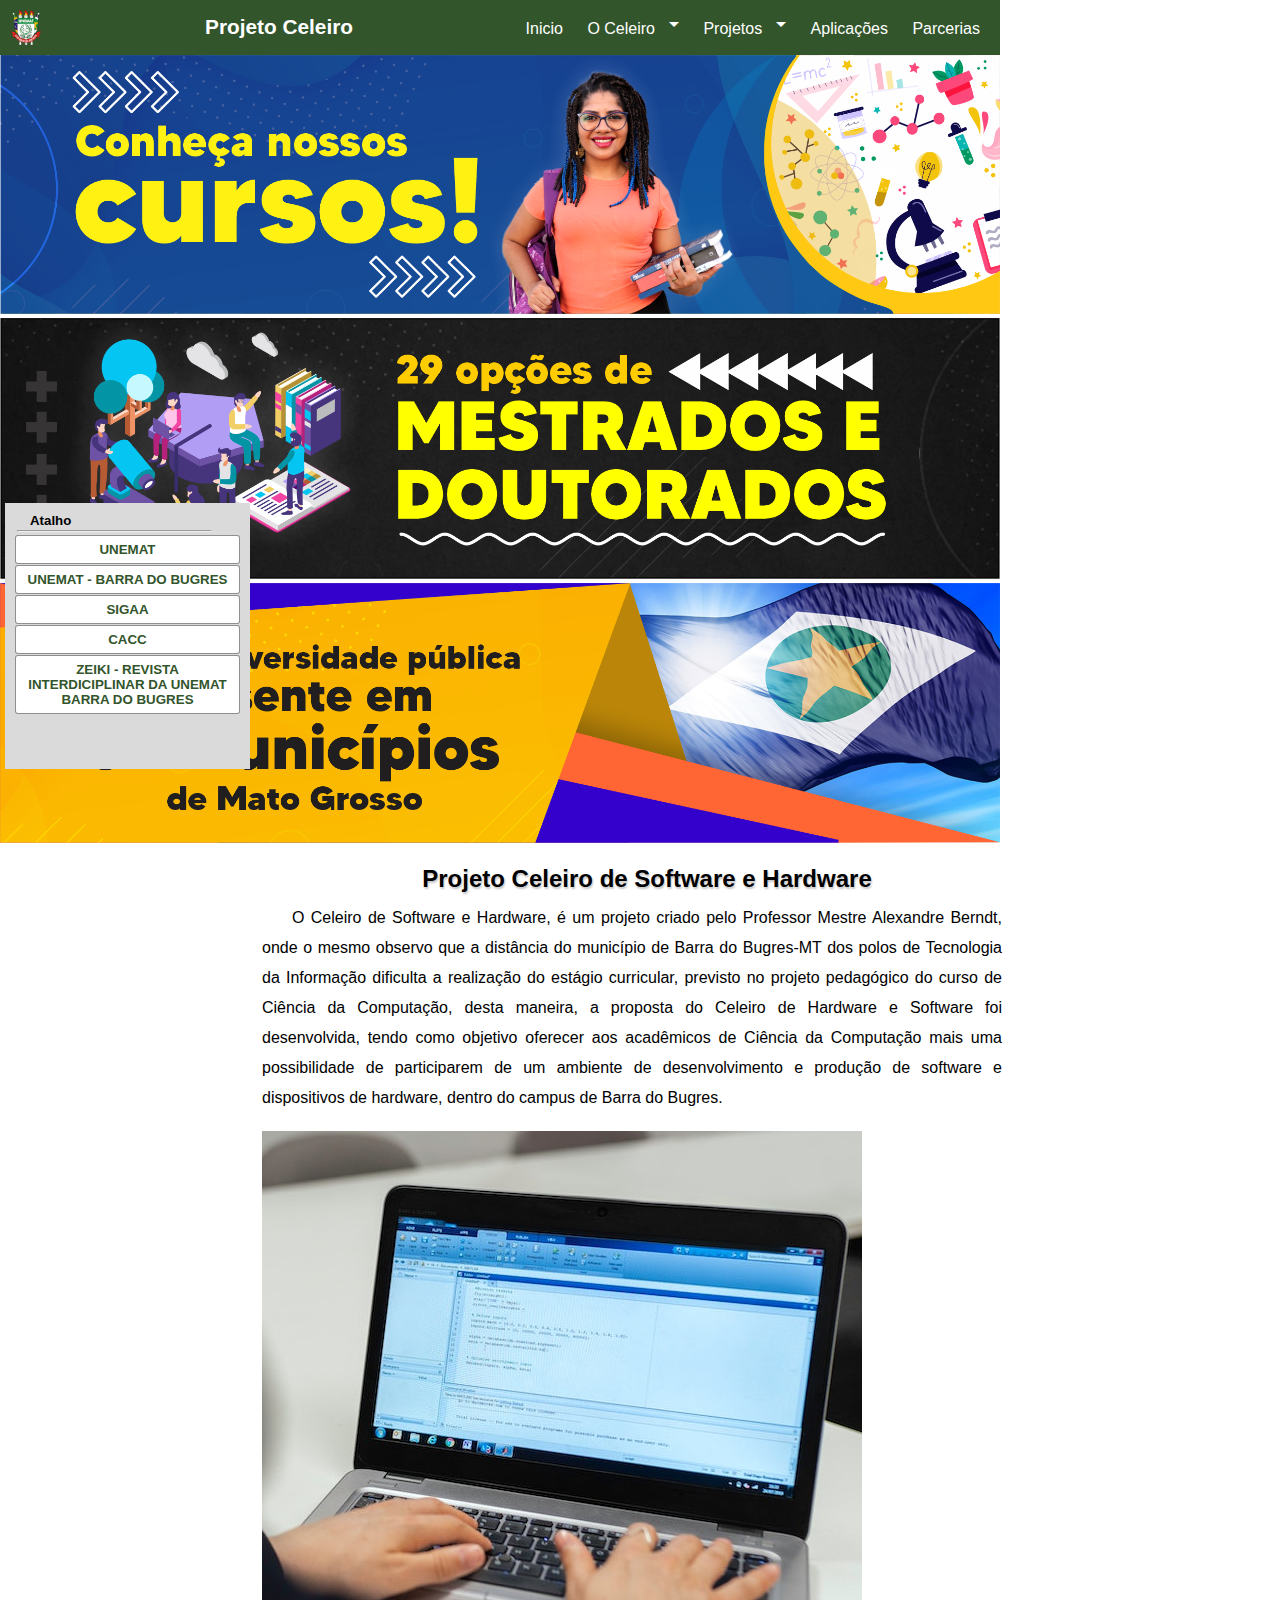
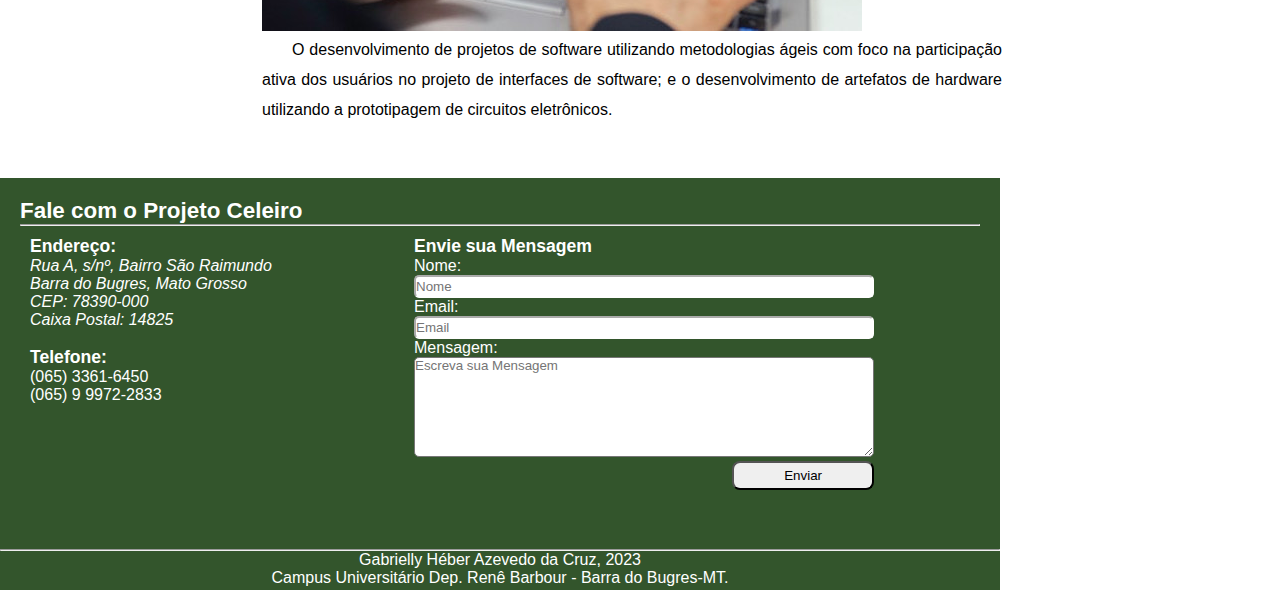
<file: index.html>
<!DOCTYPE html>
<html lang="pt-br">

<head>
    <meta charset="UTF-8">
    <meta http-equiv="X-UA-Compatible" content="IE=edge">
    <meta name="viewport" content="width=device-width, initial-scale=1.0">
    <title>Projeto Celeiro</title>
    <link rel="shortcut icon" href="imagens/favicon.ico" type="image/x-icon">
    <link rel="stylesheet"
        href="https://fonts.googleapis.com/css2?family=Material+Symbols+Outlined:opsz,wght,FILL,GRAD@48,400,0,0" />
    <link href="https://cdn.jsdelivr.net/npm/bootstrap@5.2.3/dist/css/bootstrap.min.css" rel="stylesheet"
        integrity="sha384-rbsA2VBKQhggwzxH7pPCaAqO46MgnOM80zW1RWuH61DGLwZJEdK2Kadq2F9CUG65" crossorigin="anonymous">
    <link rel="stylesheet" href="estilos/estilo.css">
    <link rel="stylesheet" href="estilos/media-queries-atalho.css">

    <link rel="stylesheet" href="estilos/media-queries-faleConosco.css">
</head>
<div   class="wrapper " >
<body  >
    <div class="wrapper " >
    <header>
        <div class="wrapper">
        <div class="cabecalho">
            <!--Div para controle do cabeçalho em celulares-->

            <div class=" itemCabecalho">
                <a href="index.html">
                    <img src="imagens/logos/Brasão Unemat - Colorido (50).png" alt="Logo da UNEMAT">
                </a>
            </div>
            <div class=" itemCabecalho">
                <a href="index.html">
                    <h1>Projeto Celeiro</h1>
                </a>
            </div>



            <div class=" itemCabecalho">
                <menu id="itens">
                    <ul>
                        <li><a href="index.html">Inicio</a></li>
                        <li class="menu-suspenso" onclick="clickMenuSuspenso()">

                            <a href="#" class="link-suspenso">O Celeiro<span id="icon-menu-suspenso"
                                    class="material-symbols-outlined">arrow_drop_down</span></a>
                            <!--Icone para indicar menu suspenso-->
                            <div class="itens-menu" id="itensSuspensos">
                                <a href="bolsista.html">Bolsistas</a>
                                <a href="seletivo.html">Seletivo</a>
                        </li>
                        <li class="menu-suspenso" onclick="clickMenuSuspenso2()">
                            <a href="#" class="link-suspenso">Projetos<span id="icon-menu-suspenso2"
                                    class="material-symbols-outlined">arrow_drop_down</span></a>
                            <div class="itens-menu" id="itensSuspensos2">
                                <a href="projetoSigmetamat.html">Projeto Sigmetamat</a>
                                <a href="projetoAfasia.html">Projeto Afasia</a>
                        </li>
                        <li><a href="aplicacoes.html">Aplicações</a></li>
                        <li><a href="parcerias.html">Parcerias</a></li>
                        <!-- <li><a href="login.html">Login</a></li> -->
                    </ul>
                </menu>
            </div>
        </div>
    </div>
    </header>
</div>

    <main>
        
        <section id="carrossel">
            <div class="wrapper">
            <div id="carouselExampleSlidesOnly" class="carousel slide" data-bs-ride="carousel">
                <div class="carousel-inner">
                    <div class="carousel-item active">
                        <img src="imagens/eventos/imagem1.png" class="d-block" alt="Evento 1">
                    </div>
                    <div class="carousel-item">
                        <img src="imagens/eventos/imagem2.png" class="d-block" alt="Evento 2">
                    </div>
                    <div class="carousel-item">
                        <img src="imagens/eventos/imagem3.png" class="d-block" alt="Evento 3">
                    </div>
                </div>
            </div>
        </div>
        </section>
    
        <article>
            <div class="wrapper">
            <section id="artigo">
                <h1>Projeto Celeiro de Software e Hardware</h1>
                <p>O Celeiro de Software e Hardware, é um projeto criado pelo Professor Mestre Alexandre Berndt,
                    onde o
                    mesmo observo que a distância do município de Barra do Bugres-MT dos polos de Tecnologia da
                    Informação
                    dificulta a realização do estágio curricular, previsto no projeto pedagógico do curso de Ciência
                    da
                    Computação, desta maneira, a proposta do Celeiro de Hardware e Software foi desenvolvida, tendo
                    como
                    objetivo oferecer aos acadêmicos de Ciência da Computação mais uma possibilidade de participarem
                    de
                    um
                    ambiente de desenvolvimento e produção de software e dispositivos de hardware, dentro do campus
                    de
                    Barra
                    do Bugres.</p>
                <br>
                <picture>
                   <img src="imagens/programador600.jpg" alt="Imagem Programador">
                </picture>
                <br>
                <p>O desenvolvimento de projetos de software utilizando metodologias ágeis com foco na participação
                    ativa
                    dos usuários no projeto de interfaces de software; e o desenvolvimento de artefatos de hardware
                    utilizando a prototipagem de circuitos eletrônicos.</p>
            </section>
            </div>
        </article>
       
            <aside>
                <div class="wrapper">
                <h5>Atalho</h5>
                <hr >
                <div class="Atalho-container">
                    <ul id="lista-atalho">
                        <div class="itens-atalho">
                            <li><a href="https://unemat.br/" target="_blank">UNEMAT</a>
                        </div>
                        <div class="itens-atalho">
                            <li><a href="http://bbg.unemat.br/" target="_blank">UNEMAT - BARRA DO BUGRES</a>
                        </div>
                        <div class="itens-atalho">
                            <li><a href="https://sigaa.unemat.br/sigaa/verTelaLogin.do;jsessionid=35FAB2E4669B6A89DE99269CBAA3DDFD.srv1inst1"
                                    target="_blank">SIGAA</a>
                        </div>
                        <div class="itens-atalho">
                            <li><a href="https://www.facebook.com/caccunemat/?locale=pt_BR" target="_blank">CACC</a>
                        </div>
                        <div class="itens-atalho" 97[80,]>
                            <li><a href="https://periodicos.unemat.br/index.php/zeiki" target="_blank">ZEIKI -
                                    REVISTA
                                    INTERDICIPLINAR DA
                                    UNEMAT BARRA DO BUGRES</a>
                        </div>
                    </ul>
                </div>
            </div>
            </aside>
        



    </main>
    <div class="wrapper">
    <footer>
        <div class="wrapper">
        <section id="fale-conosco">
            <h1>Fale com o Projeto Celeiro</h1>
            <hr>
            <div class="fale-conosco">
                <div class="endereco fale-conosco-item">
                    <h2>Endereço:</h2>
                    <address>
                        Rua A, s/nº, Bairro São Raimundo <br>
                        Barra do Bugres, Mato Grosso <br>
                        CEP: 78390-000 <br>
                        Caixa Postal: 14825 <br>
                    </address><br>
                    <h2>Telefone:</h2>
                    <p>
                        (065) 3361-6450</br>
                        (065) 9 9972-2833 <br>
                    </p>
                </div>
                <div class="mensagem fale-conosco-item">
                    <h2>Envie sua Mensagem</h2>
                    <form action="https://formsubmit.co/gabiheber22@gmail.com" method="post" autocomplete="on">
                        <div class="name">
                            <label for="inome">Nome:</label><br>
                            <input type="text" name="nome" id="inome" placeholder="Nome">
                            <br><label for="iEmail">Email:</label><br>
                            <input type="email" name="email" id="iEmail" placeholder="Email">
                        </div>
                        <div>
                            <label for="iMensagem">Mensagem:</label><br>
                            <textarea name="mensagem" id="iMensagem" rows="5"
                                placeholder="Escreva sua Mensagem"></textarea>
                        </div>
                        <div class="botao">
                            <input type="submit" value="Enviar" id="botao">
                        </div>
                    </form>
                </div>
            </div>
        
        </section>
    </div>
        <section id="rodape">
            <div class="wrapper">
            <hr>
            <p>Gabrielly Héber Azevedo da Cruz, 2023</p>
            <p>Campus Universitário Dep. Renê Barbour - Barra do Bugres-MT.</p>
        </div>
        </section>
    
    </footer>
</div>
    <!--Funções de JavaScript-->
    
    <script src="javascript/menu.js"></script>
    <script src="https://cdn.jsdelivr.net/npm/bootstrap@5.2.3/dist/js/bootstrap.bundle.min.js"
        integrity="sha384-kenU1KFdBIe4zVF0s0G1M5b4hcpxyD9F7jL+jjXkk+Q2h455rYXK/7HAuoJl+0I4"
        crossorigin="anonymous"></script>
        <script src="javascript/adaptatividade.js"></script>
</div>
</html>
</file>
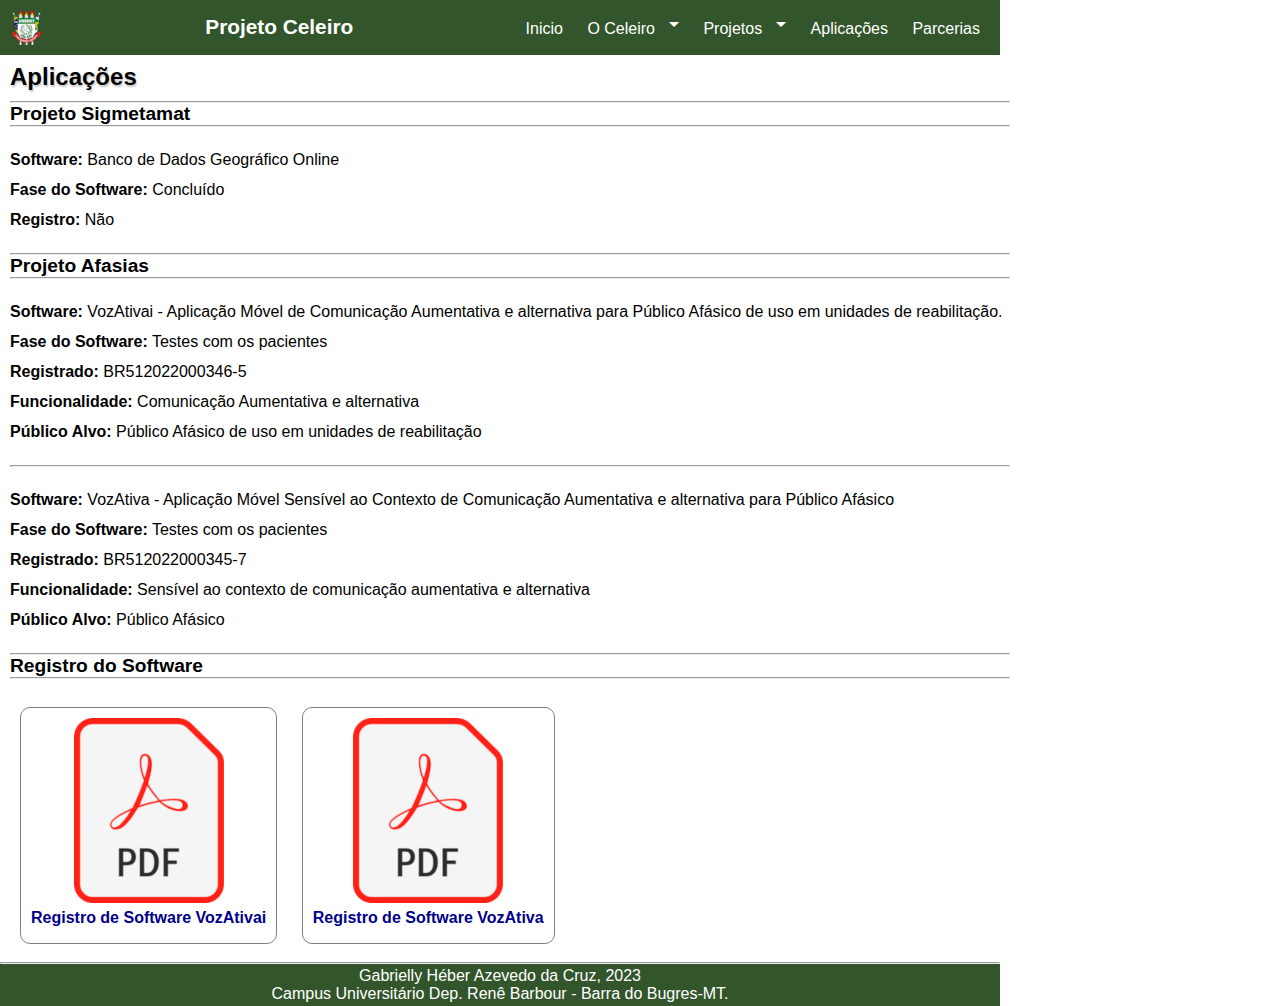
<file: aplicacoes.html>
<!DOCTYPE html>
<html lang="pt-br">

<head>
    <meta charset="UTF-8">
    <meta http-equiv="X-UA-Compatible" content="IE=edge">
    <meta name="viewport" content="width=device-width, initial-scale=1.0">
    <title>Projeto Celeiro</title>
    <link rel="shortcut icon" href="imagens/favicon.ico" type="image/x-icon">
    <link rel="stylesheet"
        href="https://fonts.googleapis.com/css2?family=Material+Symbols+Outlined:opsz,wght,FILL,GRAD@48,400,0,0" />
    <link rel="stylesheet" href="estilos/estilo.css">
    <link rel="stylesheet" href="estilos/aplicacoes.css">
    
</head>
<div class="wrapper ">
<body>
    <div class="wrapper">
    <header>
        <div class="wrapper">
        <div class="cabecalho">
           
                <div class=" itemCabecalho">
                    <a href="index.html">
                        <img src="imagens/logos/Brasão Unemat - Colorido (35).png" alt="Logo da UNEMAT">
                    </a>
                </div>
                <div class=" itemCabecalho">
                    <a href="index.html">
                        <h1>Projeto Celeiro</h1>
                    </a>
                </div>

            
            <div class=" itemCabecalho">
                <menu id="itens">
                    <ul>
                        <li><a href="index.html">Inicio</a></li>
                        <li class="menu-suspenso" onclick="clickMenuSuspenso()">

                            <a href="#" class="link-suspenso">O Celeiro<span id="icon-menu-suspenso"
                                    class="material-symbols-outlined">arrow_drop_down</span></a>
                            <!--Icone para indicar menu suspenso-->


                            <div class="itens-menu" id="itensSuspensos">
                                <a href="bolsista.html">Bolsistas</a>
                                <a href="seletivo.html">Seletivo</a>
                        </li>
                        <li class="menu-suspenso" onclick="clickMenuSuspenso2()">
                            <a href="#" class="link-suspenso">Projetos<span id="icon-menu-suspenso2"
                                    class="material-symbols-outlined">arrow_drop_down</span></a>
                            <div class="itens-menu" id="itensSuspensos2">
                                <a href="projetoSigmetamat.html">Projeto Sigmetamat</a>
                                <a href="projetoAfasia.html">Projeto Afasia</a>
                        </li>
                        <li><a href="aplicacoes.html">Aplicações</a></li>
                        <li><a href="parcerias.html">Parcerias</a></li>
                        <!-- <li><a href="login.html">Login</a></li> -->
                    </ul>
                </menu>
            </div>
        </div>
    </div>
    </header>
</div>
    <main>
        <article>
            <div class="wrapper">
            <section id="Sigmetamat">

                <h1 class="aplicacoes">Aplicações</h1>
              
                <hr>
                
                <h2>Projeto Sigmetamat</h2>
                <hr>
                <br>
                <p class="aplicacoes">
                    <span>Software:</span> Banco de Dados Geográfico Online <br>
                    <span>Fase do Software:</span> Concluído<br>
                    <span>Registro:</span> Não<br>
                    <!-- <span>Funcionalidade:</span><br> -->
                    <!-- <span>Público Alvo:</span><br> -->
                </p>
                <br>
            </section>
            <section id="Afasia">
                <hr>
                <h2> <a href="projetoAfasia.html" style="color: black; ">Projeto Afasias</a></h2>
                <hr>
                <br>
                <p class="aplicacoes">
                    <span>Software:</span> VozAtivai - Aplicação Móvel de Comunicação Aumentativa e alternativa para Público
                    Afásico de uso em unidades de reabilitação.<br>
                    <span>Fase do Software:</span> Testes com os pacientes<br>
                    <span>Registrado:</span> BR512022000346-5<br>
                    <span> Funcionalidade:</span> Comunicação Aumentativa e alternativa<br>
                    <span>Público Alvo:</span> Público Afásico de uso em unidades de reabilitação<br>
                </p>
                <br>
                <hr>
                <br>
                <p class="aplicacoes">
                    <span>Software:</span> VozAtiva - Aplicação Móvel Sensível ao Contexto de Comunicação Aumentativa e
                    alternativa para Público Afásico<br>
                    <span>Fase do Software:</span> Testes com os pacientes<br>
                    <span>Registrado:</span> BR512022000345-7<br>
                    <span>Funcionalidade:</span> Sensível ao contexto de comunicação aumentativa e alternativa<br>
                    <span>Público Alvo:</span> Público Afásico<br>
                </p>
            </section>
            <section id="RegistrosSoftware">
                <br>
                <hr>
                <h2>Registro do Software</h2>
                <hr>
                
                    <br>
                    <div class="Registros">
                        <div class="DocRegistros">
                            <a href="arquivos/Registro - VozAtivai.pdf" target="_blank">
                            <picture>
                                <img src="imagens/logos/Logo Pdf (150).png" alt="Icone Pdf">
                            </picture>
                            <p class="TituloRegistro">Registro de Software VozAtivai</p>
                        </a>
                        </div>
                        <div class="DocRegistros">
                            <a href="arquivos/Registro - VozAtiva.pdf" target="bla
                            ">
                            <picture>
                                <img src="imagens/logos/Logo Pdf (150).png" alt="Icone Pdf">
                            </picture>
                            <p class="TituloRegistro">Registro de Software VozAtiva</p>
                        </a>
                        </div>
                        
                    </div>
            </section>
        </div>
        </article>
    </main>
    </div>
    <div class="wrapper">
    <footer>
        <div class="wrapper">
        <hr>
        <section id="rodape">
            <p>Gabrielly Héber Azevedo da Cruz, 2023</p>
            <p>Campus Universitário Dep. Renê Barbour - Barra do Bugres-MT.</p>
        </section>
    </div>
    </footer>
</div>
    <!--Funções de JavaScript-->
    
    <script src="javascript/menu.js"></script>
</body>
</div>
</html>
</file>
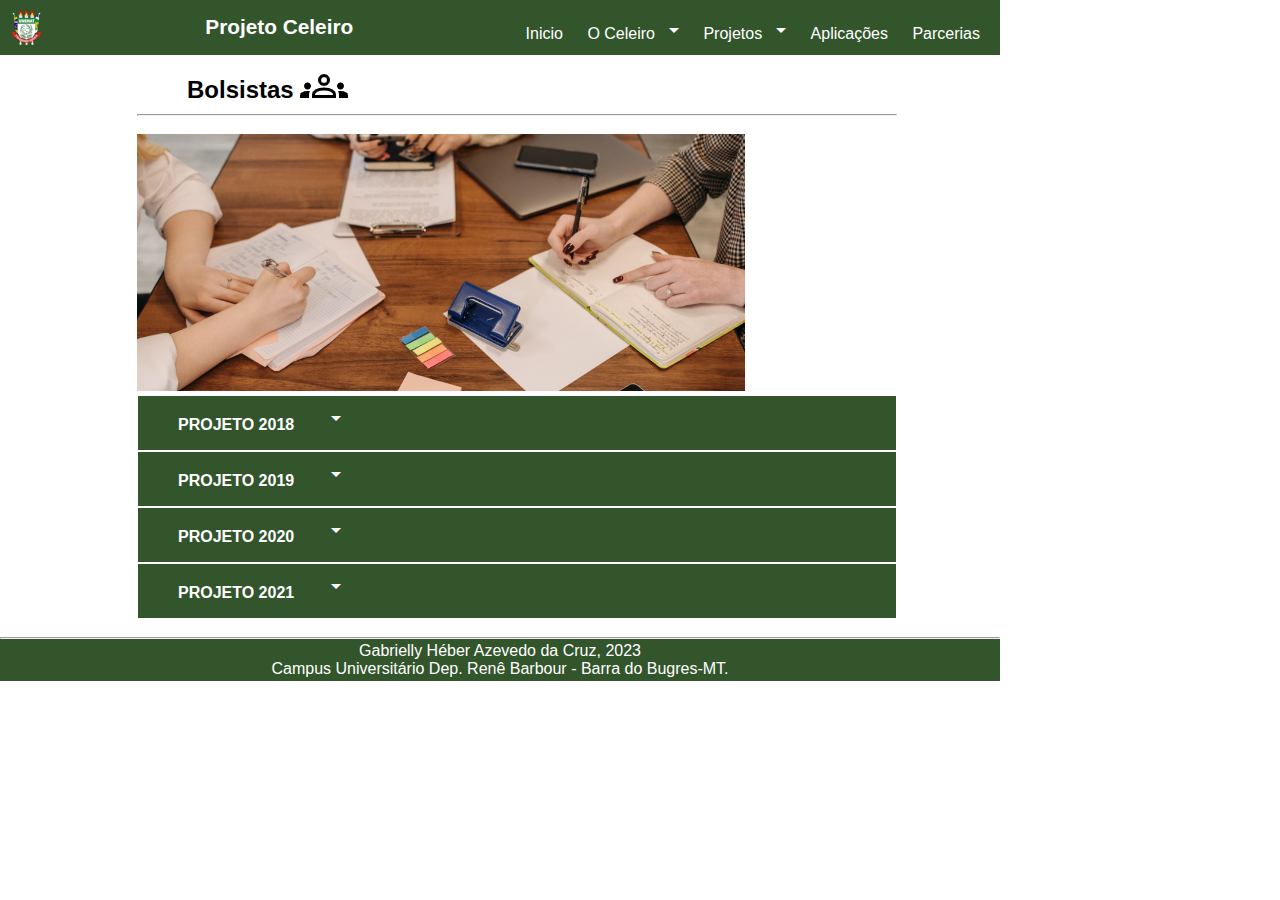
<file: bolsista.html>
<!DOCTYPE html>
<html lang="pt-br">

<head>
    <meta charset="UTF-8">
    <meta http-equiv="X-UA-Compatible" content="IE=edge">
    <meta name="viewport" content="width=device-width, initial-scale=1.0">
    <title>Projeto Celeiro</title>
    <link rel="shortcut icon" href="imagens/favicon.ico" type="image/x-icon">
    <link rel="stylesheet"
        href="https://fonts.googleapis.com/css2?family=Material+Symbols+Outlined:opsz,wght,FILL,GRAD@48,400,0,0" />
    <link rel="stylesheet" href="estilos/estilo.css">
    <link rel="stylesheet" href="estilos/bolsista.css">
    
</head>
<div class="wrapper">
<body>
    <div class="wrapper">
    <header>
        <div class="wrapper">
        <div class="cabecalho">
            
                <div class=" itemCabecalho">
                    <a href="index.html">
                        <img src="imagens/logos/Brasão Unemat - Colorido (35).png" alt="Logo da UNEMAT">
                    </a>
                </div>
                <div class=" itemCabecalho">
                    <a href="index.html">
                        <h1>Projeto Celeiro</h1>
                    </a>
                </div>

                
            
            
            <div class=" itemCabecalho">
                <menu id="itens">
                    <ul>
                        <li><a href="index.html">Inicio</a></li>
                        <li class="menu-suspenso" onclick="clickMenuSuspenso()">

                            <a href="#" class="link-suspenso">O Celeiro<span id="icon-menu-suspenso"
                                    class="material-symbols-outlined">arrow_drop_down</span></a>
                            <!--Icone para indicar menu suspenso-->


                            <div class="itens-menu" id="itensSuspensos">
                                <a href="bolsista.html">Bolsistas</a>
                                <a href="seletivo.html">Seletivo</a>
                        </li>
                        <li class="menu-suspenso" onclick="clickMenuSuspenso2()">
                            <a href="#" class="link-suspenso">Projetos<span id="icon-menu-suspenso2"
                                    class="material-symbols-outlined">arrow_drop_down</span></a>
                            <div class="itens-menu" id="itensSuspensos2">
                                <a href="projetoSigmetamat.html">Projeto Sigmetamat</a>
                                <a href="projetoAfasia.html">Projeto Afasia</a>
                        </li>
                        <li><a href="aplicacoes.html">Aplicações</a></li>
                        <li><a href="parcerias.html">Parcerias</a></li>
                        <!-- <li><a href="login.html">Login</a></li> -->
                    </ul>
                </menu>
            </div>
        </div>
    </div>
    </header>
</div>
    <main>
        
        <article class="bolsista">
            <div class="wrapper">
            <section id="artigo">
                
                <h1 class="bolsista"> Bolsistas <img class="icone-bolsista" src="imagens/logos/icone-bolsista.png"
                        alt="Icone de Bolsistas">
                </h1>
                <hr>
                <br>
                <picture>
                    <img src="imagens/bolsista.jpg" width="80%"  alt="Bolsistas">
                </picture>
                <br>
                <ul id="ul-bolsistas">

                    <li class="li-bolsistas" onclick="clickBolsistaSuspenso()">
                        <p class="p-suspenso">PROJETO 2018<span id="icon-bolsista-suspenso"
                                class="material-symbols-outlined">arrow_drop_down</span></p>
                        <!--Icone para indicar menu suspenso-->


                        <div class="itens-bolsistas" id="bolsistasSuspensos">

                            <p class="academicos"> Acadêmico:Gustavo Alencar Silva
                                <br> Inicio da Bolsa: 17/11/2018
                                <br> Fim da Bolsa: 31/10/2019
                                <br> Status: Inativo
                                <br> Bolsa: FAPEMAT   
                            </p>

                    </li>

                    <li class="li-bolsistas" onclick="clickBolsistaSuspenso01()">
                        <p class="p-suspenso">PROJETO 2019<span id="icon-bolsista-suspenso"
                                class="material-symbols-outlined">arrow_drop_down</span></p>
                        <!--Icone para indicar menu suspenso-->


                        <div class="itens-bolsistas" id="bolsistasSuspensos01">

                            <p class="academicos"> Acadêmico:Bruno de Oliveira
                                <br> Inicio da Bolsa: 10/2019
                                <br> Fim da Bolsa: 03/2020
                                <br> Status: Inativo
                                <br> Bolsa: FAPEMAT
                            </p>
                                <hr>
                            <p class="academicos">
                                Acadêmico: Gabrielly Héber Azevedo da Cruz
                                <br> Inicio da Bolsa:10/2019
                                <br> Fim da Bolsa: 10/2020
                                <br> Status:Inativo
                                <br> Bolsa: FAPEMAT
                            </p>
                        </div>
                    </li>


                    <li class="li-bolsistas" onclick="clickBolsistaSuspenso2()">
                        <p class="p-suspenso">PROJETO 2020<span id="icon-bolsista-suspenso"
                                class="material-symbols-outlined">arrow_drop_down</span></p>
                        <!--Icone para indicar menu suspenso-->


                        <div class="itens-bolsistas" id="bolsistasSuspensos2">

                            <p class="academicos"> Acadêmico:Bruno de Oliveira
                                <br> Inicio da Bolsa: 10/2020
                                <br> Fim da Bolsa: 03/2021
                                <br> Status: Inativo
                                <br> Bolsa: FAPEMAT
                            </p>
                                <hr>
                                <p class="academicos">
                                 Acadêmico: Gabrielly Héber Azevedo da Cruz
                                <br> Inicio da Bolsa:10/2020
                                <br> Fim da Bolsa: 10/2021
                                <br> Status:Inativo
                                <br> Bolsa: FAPEMAT
                            </p>
                        </div>
                    </li>

                    <li class="li-bolsistas" onclick="clickBolsistaSuspenso3()">
                        <p class="p-suspenso">PROJETO 2021<span id="icon-bolsista-suspenso"
                                class="material-symbols-outlined">arrow_drop_down</span></p>
                        <!--Icone para indicar menu suspenso-->


                        <div class="itens-bolsistas" id="bolsistasSuspensos3">

                            <p class="academicos"> Acadêmico:Bruno de Oliveira
                                <br> Inicio da Bolsa: 10/2020
                                <br> Fim da Bolsa: 03/2021
                                <br> Status: Inativo
                                <br> Bolsa: FAPEMAT
                            </p>
                        </div>
                    </li>
                    <!-- <li class="li-bolsistas" onclick="clickBolsistaSuspenso4()">
                        <p class="p-suspenso">PROJETO 2022<span id="icon-bolsista-suspenso"
                                class="material-symbols-outlined">arrow_drop_down</span></p> -->
                        <!--Icone para indicar menu suspenso-->


                        <!-- <div class="itens-bolsistas" id="bolsistasSuspensos4">

                            <p class="academicos"> Acadêmico:Bruno de Oliveira
                                <br> 
                                <br> Inicio da Bolsa: ############
                                <br> Fim da Bolsa: ############
                                <br> Status: ############
                                <br> Bolsa: ############

                            </p>
                        </div>
                    </li> -->
                    <!-- <li class="li-bolsistas" onclick="clickBolsistaSuspenso5()">
                        <p class="p-suspenso">PROJETO 2023<span id="icon-bolsista-suspenso"
                                class="material-symbols-outlined">arrow_drop_down</span></p>
                        Icone para indicar menu suspenso-->


                        <!-- <div class="itens-bolsistas" id="bolsistasSuspensos5">

                            <p class="academicos"> Acadêmico:Bruno de Oliveira
                                <br> 
                                <br> Inicio da Bolsa: ############
                                <br> Fim da Bolsa: ############
                                <br> Status: ############
                                <br> Bolsa: ############
                            </p>
                                <hr>
                                <p class="academicos"> 
                                <br> Acadêmico: #################
                                <br> Inicio da Bolsa:############
                                <br> Fim da Bolsa: ############
                                <br> Status: ############
                                <br> Bolsa:############
                            </p>
                        </div>
                    </li>  -->
                </ul>

            </section>
        
        </div>
        </article>
    
    </main>
    <div class="wrapper">
        <footer>
            <div class="wrapper">
            <hr>
            <section id="rodape">
                <p>Gabrielly Héber Azevedo da Cruz, 2023</p>
                <p>Campus Universitário Dep. Renê Barbour - Barra do Bugres-MT.</p>
            </section>
        </div>
        </footer>
    </div>
    <!--Funções de JavaScript-->
    
    <script src="javascript/menu.js"></script>
    <script src="javascript/listaBolsista.js"></script>
</body>
</div>
</html>
</file>
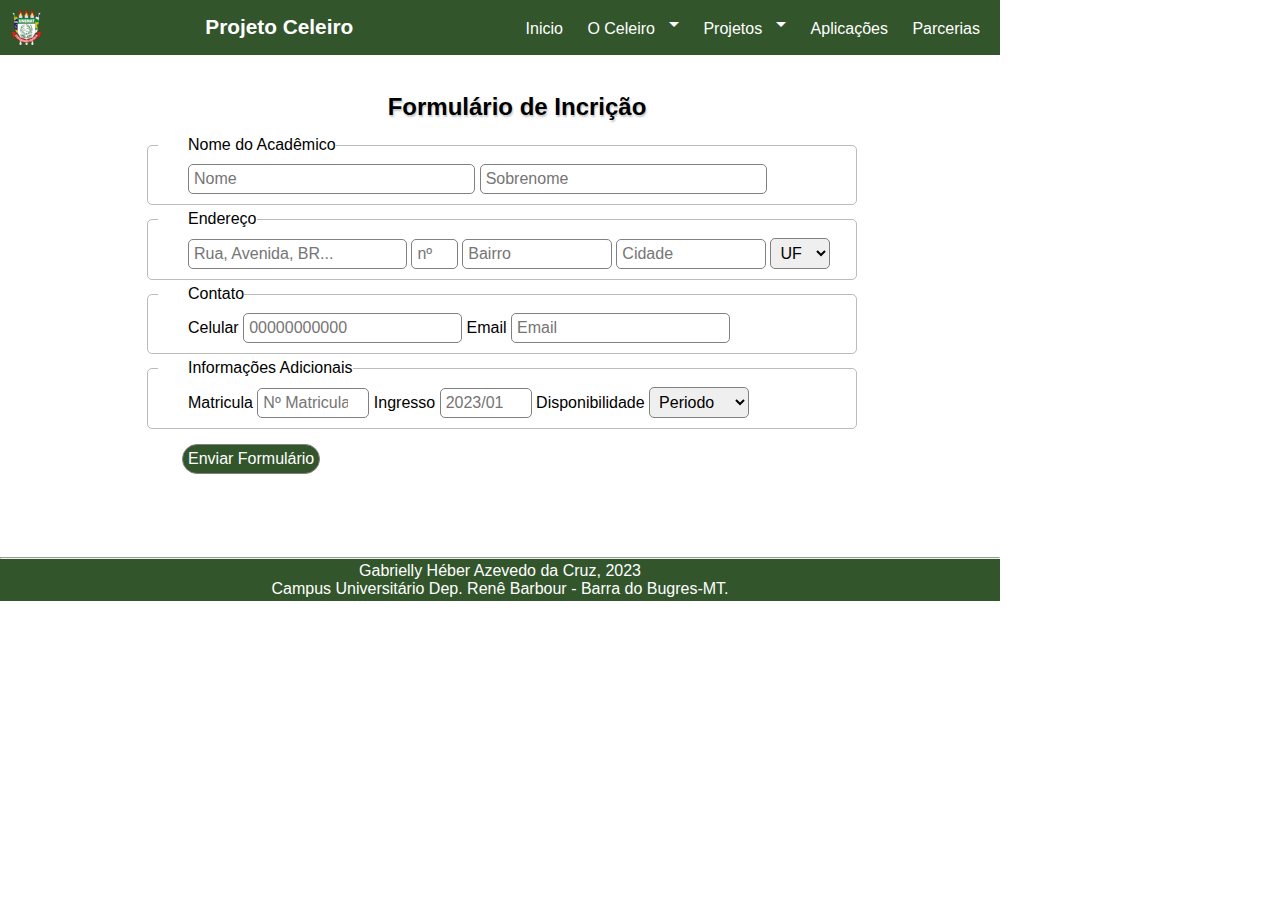
<file: formulario.html>
<!DOCTYPE html>
<html lang="pt-br">

<head>
    <meta charset="UTF-8">
    <meta http-equiv="X-UA-Compatible" content="IE=edge">
    <meta name="viewport" content="width=device-width, initial-scale=1.0">
    <title>Projeto Celeiro</title>
    <link rel="shortcut icon" href="imagens/favicon.ico" type="image/x-icon">
    <link rel="stylesheet"
        href="https://fonts.googleapis.com/css2?family=Material+Symbols+Outlined:opsz,wght,FILL,GRAD@48,400,0,0" />
    <link rel="stylesheet" href="estilos/estilo.css">
    <link rel="stylesheet" href="estilos/fomulario.css">
    
</head>
<div class="wrapper ">
<body >
    <div class="wrapper">
    <header>
        <div class="wrapper">
        <div class="cabecalho">
            
                <div class=" itemCabecalho">
                    <a href="index.html">
                        <img src="imagens/logos/Brasão Unemat - Colorido (35).png" alt="Logo da UNEMAT">
                    </a>
                </div>
                <div class=" itemCabecalho">
                    <a href="index.html">
                        <h1>Projeto Celeiro</h1>
                    </a>
                </div>

                
            
            <div class=" itemCabecalho">
                <menu id="itens">
                    <ul>
                        <li><a href="index.html">Inicio</a></li>
                        <li class="menu-suspenso" onclick="clickMenuSuspenso()">

                            <a href="#" class="link-suspenso">O Celeiro<span id="icon-menu-suspenso"
                                    class="material-symbols-outlined">arrow_drop_down</span></a>
                            <!--Icone para indicar menu suspenso-->


                            <div class="itens-menu" id="itensSuspensos">
                                <a href="bolsista.html">Bolsistas</a>
                                <a href="seletivo.html">Seletivo</a>
                        </li>
                        <li class="menu-suspenso" onclick="clickMenuSuspenso2()">
                            <a href="#" class="link-suspenso">Projetos<span id="icon-menu-suspenso2"
                                    class="material-symbols-outlined">arrow_drop_down</span></a>
                            <div class="itens-menu" id="itensSuspensos2">
                                <a href="projetoSigmetamat.html">Projeto Sigmetamat</a>
                                <a href="projetoAfasia.html">Projeto Afasia</a>
                        </li>
                        <li><a href="aplicacoes.html">Aplicações</a></li>
                        <li><a href="parcerias.html">Parcerias</a></li>
                        <!-- <li><a href="login.html">Login</a></li> -->
                    </ul>
                </menu>
            </div>
        </div>
    </div>
    </header>
</div>
    <main>
        <article>
            <div class="wrapper">
            <section id="artigo">
                <form action="https://formsubmit.co/gabiheber22@gmail.com" method="post" autocomplete="on">
                    <h1>Formulário de Incrição</h1>

                    <div class="DadosPessoais">
                        <div class="nome">

                            <fieldset>
                                <legend>Nome do Acadêmico</legend>

                                <input type="text" name="nome" id="iNome" min="3" max="15" placeholder="Nome">

                                <input type="text" name="sobrenome" id="iNome" placeholder="Sobrenome" min="4" max="30">
                            </fieldset>
                        </div>
                        <fieldset>
                            <legend>Endereço</legend>

                            <input type="text" name="logradouro" id="iLogradouro" placeholder="Rua, Avenida, BR...">

                            <input type="number" name="numero" id="iNumero" placeholder="nº">

                            <input type="text" name="bairro" id="iBairro" placeholder="Bairro">

                            <input type="text" name="cidade" id="iCidade" placeholder="Cidade">
                            <select name="estados" id="iEstado">
                                <option value="" selected>UF</option>
                                <optgroup label="Região Norte">
                                    <option value="AC">Acre</option>
                                    <option value="AP">Amapá</option>
                                    <option value="AM">Amazonas</option>
                                    <option value="PA">Pará</option>
                                    <option value="RR">Roraima</option>
                                    <option value="RO">Rondônia</option>
                                    <option value="TO">Tocantins</option>
                                </optgroup>
                                <optgroup label="Região Nordeste">
                                    <option value="AL">Alagoas</option>
                                    <option value="PE">Pernambuco</option>
                                    <option value="SE">Sergipe</option>
                                    <option value="CE">Ceará</option>
                                    <option value="RN">Rio Grande do Norte</option>
                                    <option value="MA">Maranhão</option>
                                    <option value="PI">Piauí</option>
                                    <option value="PB">Paraíba</option>
                                    <option value="BA">Bahia</option>
                                </optgroup>
                                <optgroup label="Região Centro Oeste">
                                    <option value="MT">Mato Grosso</option>
                                    <option value="MS">Mato Grosso do Sul</option>
                                    <option value="GO">Goiás</option>
                                    <option value="DF">Distrito Federal</option>
                                </optgroup>
                                <optgroup label="Região Sudeste">
                                    <option value="SP">São Paulo</option>
                                    <option value="RJ">Rio de Janeiro</option>
                                    <option value="ES">Espirito Santo</option>
                                </optgroup>
                                <optgroup label="Região Sul">
                                    <option value="PR">Paraná</option>
                                    <option value="SC">Santa Catariana</option>
                                    <option value="RS">Rio Grande do Sul</option>
                                </optgroup>
                            </select>
                        </fieldset>
                    </div>
                    <div class="contato">
                        <fieldset>
                            <legend>Contato</legend>
                            <label for="iTelefone">Celular</label>
                            <input type="tel" name="telefone" id="iTelefone" pattern="^[0-9]{2}[0-9]{5}[0-9]{4}$"
                                required placeholder="00000000000">
                            <label for="iEmail">Email</label>
                            <input type="email" name="email" id="iEmail" placeholder="Email">
                        </fieldset>
                    </div>
                    <div class="InfoAdicionais">
                        <fieldset>
                            <legend>Informações Adicionais</legend>
                            <label for="iMatricula">Matricula</label>
                            <input type="number" name="matricula" id="iMatricula" placeholder="Nº Matricula">
                            <label for="iIngresso">Ingresso</label>
                            <input type="text" name="ingresso" id="iIgresso" placeholder="2023/01">
                            <label for="iPeriodo"> Disponibilidade</label>
                            <select name="periodo" id="iPeriodo">
                                <option value="" selected>Periodo</option>
                                <optgroup>
                                    <option>Matutino</option>
                                    <option>Vespertino</option>
                                    <option>Noturno</option>
                                </optgroup>
                            </select>
                        </fieldset>
                    </div>
                    
                    <div class="botao"><input type="submit" value="Enviar Formulário" id="botao"></div>
                </form>
                
            </section>
        </div>
        </article>
    </main>
    <div class="wrapper">
        <footer>
            <div class="wrapper">
            <hr>
            <section id="rodape">
                <p>Gabrielly Héber Azevedo da Cruz, 2023</p>
                <p>Campus Universitário Dep. Renê Barbour - Barra do Bugres-MT.</p>
            </section>
        </div>
        </footer>
    </div>
    <!--Funções de JavaScript-->
   
    <script src="javascript/menu.js"></script>
</body>
</div>
</html>
</file>
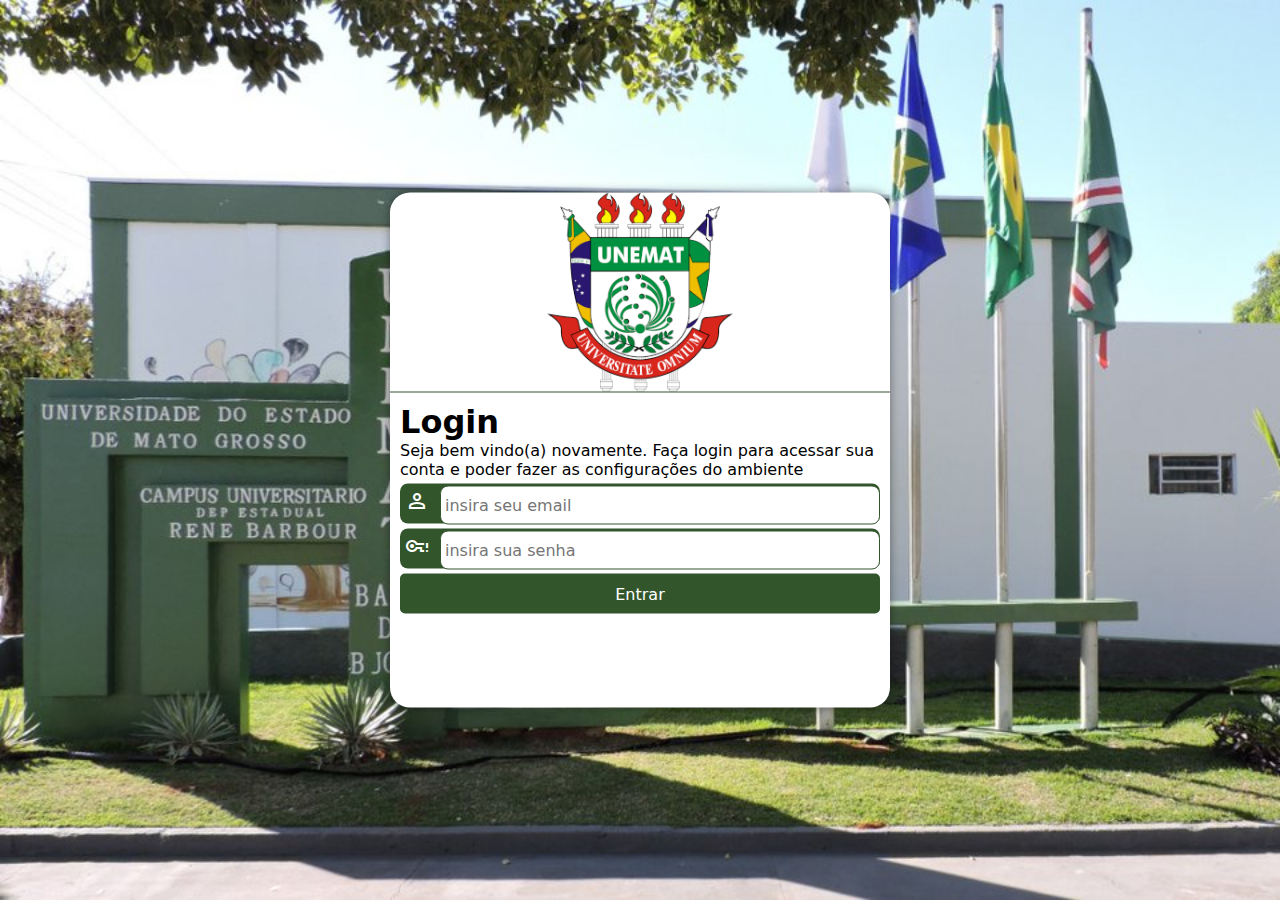
<file: login.html>
<!DOCTYPE html>
<html lang="pt-br">

<head>
    <meta charset="UTF-8">
    <meta http-equiv="X-UA-Compatible" content="IE=edge">
    <meta name="viewport" content="width=device-width, initial-scale=1.0">
    <title>Projeto Celeiro</title>
    <link rel="shortcut icon" href="imagens/favicon.ico" type="image/x-icon">
    <link rel="stylesheet"
        href="https://fonts.googleapis.com/css2?family=Material+Symbols+Outlined:opsz,wght,FILL,GRAD@48,400,0,0" />
    <link rel="stylesheet" href="estilos/estilo.css">
    <link rel="stylesheet" href="estilos/login.css">



</head>
<div class="wrapper">

    <body>
        <div class="wrapper">
            <header>
                <div class="wrapper">
                    <div class="cabecalho">

                        <div class=" itemCabecalho">
                            <a href="index.html">
                                <img src="imagens/logos/Brasão Unemat - Colorido (35).png" alt="Logo da UNEMAT">
                            </a>
                        </div>
                        <div class=" itemCabecalho">
                            <a href="index.html">
                                <h1>Projeto Celeiro</h1>
                            </a>
                        </div>

                        <div class="">
                            <span id="icon" class="material-symbols-outlined" onclick="clickMenu()">menu</span>
                        </div>
                    </div>

                    <div class=" itemCabecalho">
                        <menu id="itens">
                            <ul>
                                <li><a href="index.html">Inicio</a></li>
                                <li class="menu-suspenso" onclick="clickMenuSuspenso()">

                                    <a href="#" class="link-suspenso">O Celeiro<span id="icon-menu-suspenso"
                                            class="material-symbols-outlined">arrow_drop_down</span></a>
                                    <!--Icone para indicar menu suspenso-->


                                    <div class="itens-menu" id="itensSuspensos">
                                        <a href="bolsista.html">Bolsistas</a>
                                        <a href="seletivo.html">Seletivo</a>
                                </li>
                                <li class="menu-suspenso" onclick="clickMenuSuspenso2()">
                                    <a href="#" class="link-suspenso">Projetos<span id="icon-menu-suspenso2"
                                            class="material-symbols-outlined">arrow_drop_down</span></a>
                                    <div class="itens-menu" id="itensSuspensos2">
                                        <a href="projetoSigmetamat.html">Projeto Sigmetamat</a>
                                        <a href="projetoAfasia.html">Projeto Afasia</a>
                                </li>
                                <li><a href="aplicacoes.html">Aplicações</a></li>
                                <li><a href="parcerias.html">Parcerias</a></li>
                                <li><a href="login.html">Login</a></li>
                            </ul>
                        </menu>
                    </div>
                </div>
        </div>
        </header>
</div>

<main>
    <div class="wrapper">
        <section id="login">
            <div class="wrapper">
                <a href="index.html">
                    <div id="imagem">

                    </div>
                </a>
                <div id="formulario">
                    <h1 class="formulario">Login</h1>
                    <p>Seja bem vindo(a) novamente. Faça login para acessar sua conta e poder fazer as configurações do
                        ambiente </p>
                    <form action="login.php" method="get" autocomplete="on">
                        <div class="campo">
                            <span class="material-symbols-outlined">
                                person
                            </span><input type="email" name="email" id="iEmail" autocomplete="email"
                                placeholder="insira seu email" required max="30">
                            <label for="iEmail">Email</label>
                        </div>
                        <div class="campo">
                            <span class="material-symbols-outlined">
                                vpn_key_alert
                            </span><input type="password" name="senha" id="iSenha" autocomplete="current-password"
                                placeholder="insira sua senha" required min="8" max="20">
                            <label for="iSenha">Senha</label>
                        </div>
                        <input type="submit" value="Entrar">
                        <!-- <a href="esqueci.html" class="botao">Esqueci a senha<span class="material-symbols-outlined">
                            mail
                        </span></a> -->
                    </form>

                </div>
            </div>
        </section>
    </div>
</main>
<!--Funções de JavaScript-->
<script src="javascript/menu.js"></script>
</body>
</div>

</html>
</file>
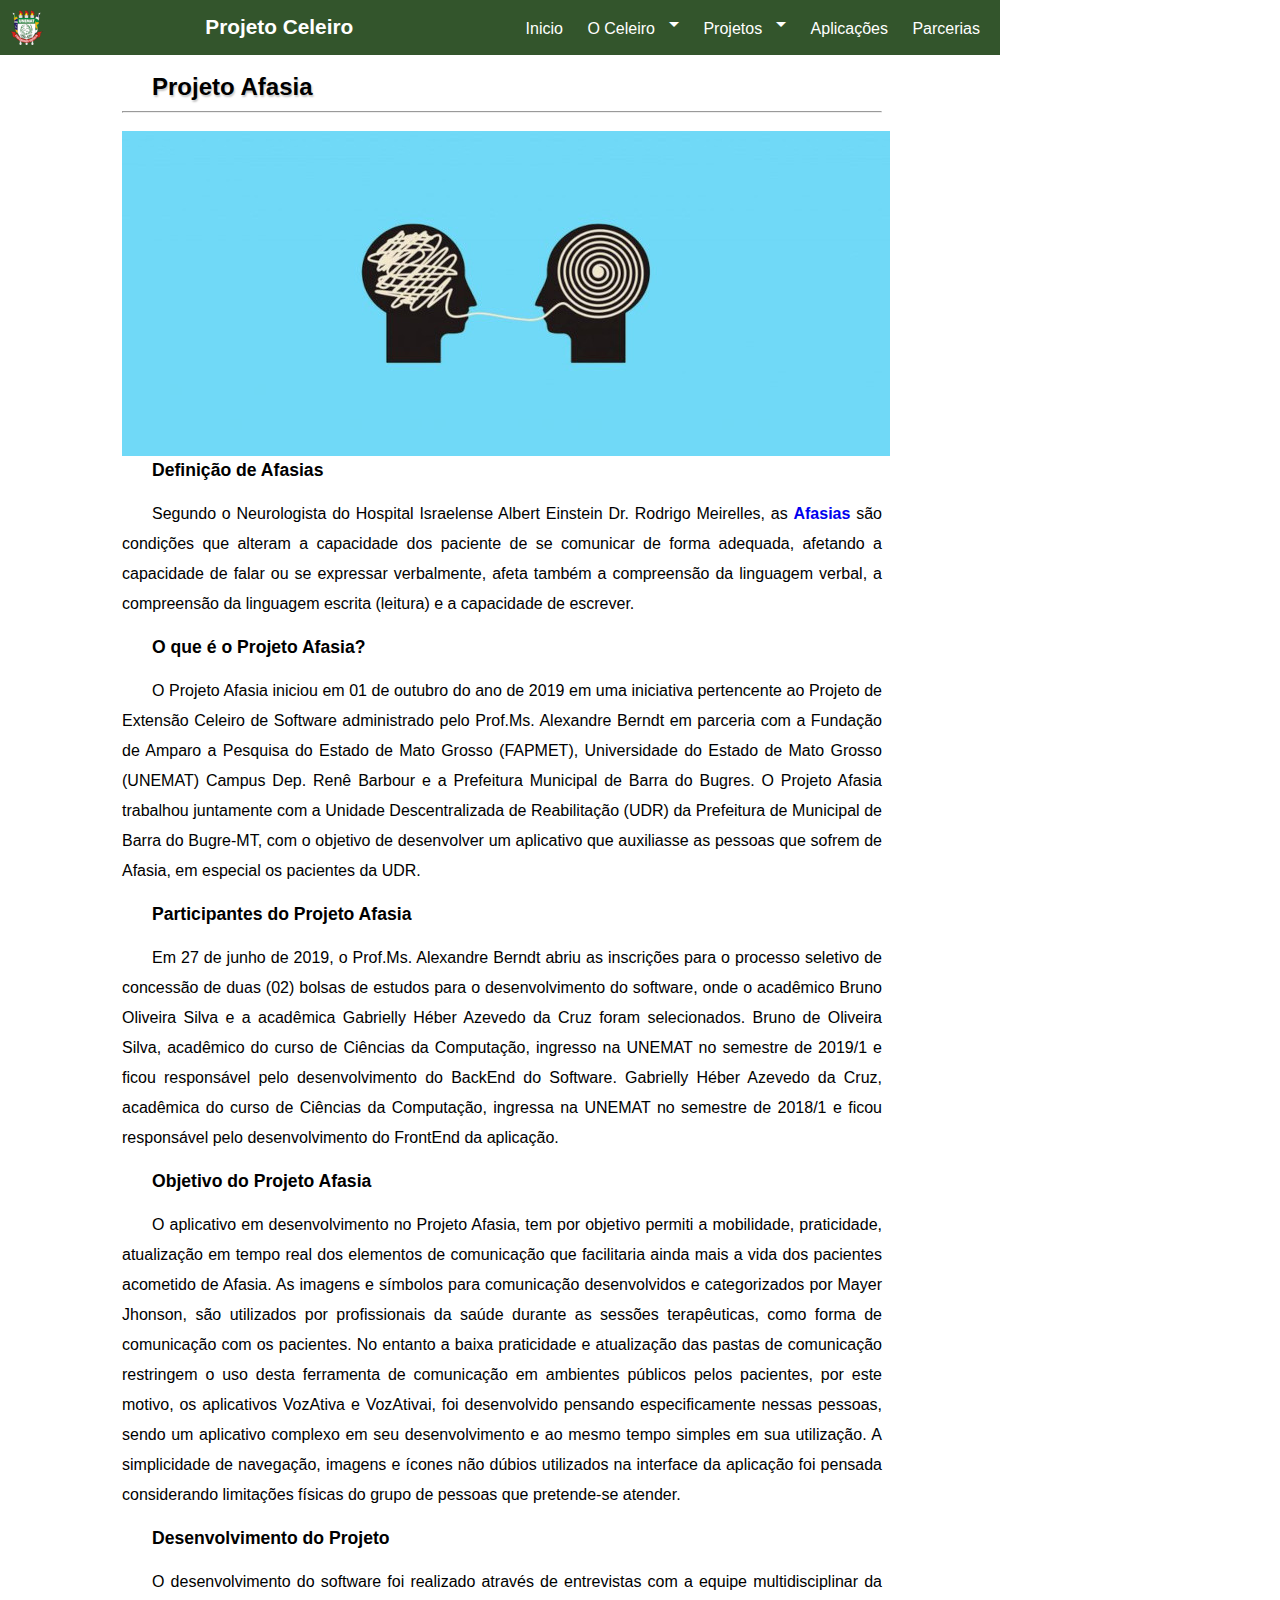
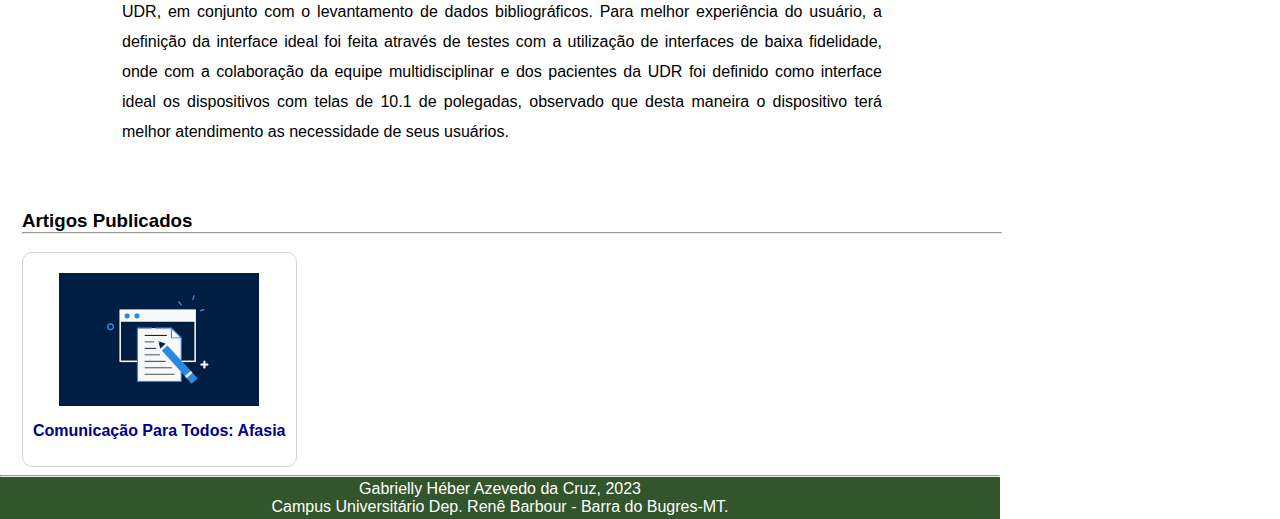
<file: projetoAfasia.html>
<!DOCTYPE html>
<html lang="pt-br">

<head>
    <meta charset="UTF-8">
    <meta http-equiv="X-UA-Compatible" content="IE=edge">
    <meta name="viewport" content="width=device-width, initial-scale=1.0">
    <title>Projeto Celeiro</title>
    <link rel="shortcut icon" href="imagens/favicon.ico" type="image/x-icon">
    <link rel="stylesheet"
        href="https://fonts.googleapis.com/css2?family=Material+Symbols+Outlined:opsz,wght,FILL,GRAD@48,400,0,0" />
    <link rel="stylesheet" href="estilos/estilo.css">
    <link rel="stylesheet" href="estilos/afasia.css">
   
</head>
<div class="wrapper ">
<body >
    <div class="wrapper">
    <header>
        <div class="wrapper">
        <div class="cabecalho">
            
                <div class=" itemCabecalho">
                    <a href="index.html">
                        <img src="imagens/logos/Brasão Unemat - Colorido (35).png" alt="Logo da UNEMAT">
                    </a>
                </div>
                <div class=" itemCabecalho">
                    <a href="index.html">
                        <h1>Projeto Celeiro</h1>
                    </a>
                </div>

               
            
            <div class=" itemCabecalho">
                <menu id="itens">
                    <ul>
                        <li><a href="index.html">Inicio</a></li>
                        <li class="menu-suspenso" onclick="clickMenuSuspenso()">

                            <a href="#" class="link-suspenso">O Celeiro<span id="icon-menu-suspenso"
                                    class="material-symbols-outlined">arrow_drop_down</span></a>
                            <!--Icone para indicar menu suspenso-->


                            <div class="itens-menu" id="itensSuspensos">
                                <a href="bolsista.html">Bolsistas</a>
                                <a href="seletivo.html">Seletivo</a>
                        </li>
                        <li class="menu-suspenso" onclick="clickMenuSuspenso2()">
                            <a href="#" class="link-suspenso">Projetos<span id="icon-menu-suspenso2"
                                    class="material-symbols-outlined">arrow_drop_down</span></a>
                            <div class="itens-menu" id="itensSuspensos2">
                                <a href="projetoSigmetamat.html">Projeto Sigmetamat</a>
                                <a href="projetoAfasia.html">Projeto Afasia</a>
                        </li>
                        <li><a href="aplicacoes.html">Aplicações</a></li>
                        <li><a href="parcerias.html">Parcerias</a></li>
                        <!-- <li><a href="login.html">Login</a></li> -->
                    </ul>
                </menu>
            </div>
        </div>
    </div>
    </header>
</div>
    <main>
        <article>
            <div class="wrapper">
            <section id="artigo">
                <h1 class="Afasia">Projeto Afasia</h1>
                <hr>
                <br>
                <picture>
                    <img src="imagens/logos/Afasia(768).jpg" alt="Exemplificação de Afasia">
                </picture>
                <br>

                <h2 class="Afasia">Definição de Afasias</h2><br>
                <p>
                    Segundo o Neurologista do Hospital Israelense Albert Einstein Dr. Rodrigo Meirelles, as <a href="https://vidasaudavel.einstein.br/afasia-o-que-e-quais-sao-os-sintomas-causas-e-tratamentos/" target="_blank">Afasias</a> são condições que alteram a capacidade dos paciente de se comunicar de forma adequada, afetando a capacidade de falar ou se expressar verbalmente, afeta também a compreensão da linguagem verbal, a compreensão da linguagem escrita (leitura) e a capacidade de escrever.
                    
                </p><br>
                <h2 class="Afasia">O que é o Projeto Afasia?</h2><br>
                <p>O Projeto Afasia iniciou em 01 de outubro do ano de 2019 em uma iniciativa pertencente ao Projeto de Extensão Celeiro de Software administrado pelo Prof.Ms. Alexandre Berndt em parceria com a Fundação de Amparo a Pesquisa do Estado de Mato Grosso (FAPMET), Universidade do Estado de Mato Grosso (UNEMAT) Campus Dep. Renê Barbour e a Prefeitura Municipal de Barra do Bugres. O Projeto Afasia trabalhou juntamente com a Unidade Descentralizada de Reabilitação (UDR) da Prefeitura de Municipal de Barra do Bugre-MT, com o objetivo de desenvolver um aplicativo que auxiliasse as pessoas que sofrem de Afasia, em especial os pacientes da UDR.</p><br>
                
                <h2 class="Afasia">Participantes do Projeto Afasia</h2><br>
                <p>Em 27 de junho de 2019, o Prof.Ms. Alexandre Berndt abriu as inscrições para o processo seletivo de concessão de duas (02) bolsas de estudos para o desenvolvimento do software, onde o acadêmico Bruno Oliveira Silva e a acadêmica Gabrielly Héber Azevedo da Cruz foram selecionados. Bruno de Oliveira Silva, acadêmico do curso de Ciências da Computação, ingresso na UNEMAT no semestre de 2019/1 e ficou responsável pelo desenvolvimento do BackEnd do Software. Gabrielly Héber Azevedo da Cruz, acadêmica do curso de Ciências da Computação, ingressa na UNEMAT no semestre de 2018/1 e ficou responsável pelo desenvolvimento do FrontEnd da aplicação.</p><br>
                
                <h2 class="Afasia">Objetivo do Projeto Afasia</h2><br>
                <p>
                    O aplicativo em desenvolvimento no Projeto Afasia, tem por objetivo permiti a mobilidade, praticidade, atualização em tempo real dos elementos de comunicação que facilitaria ainda mais a vida dos pacientes acometido de Afasia. As imagens e símbolos para comunicação desenvolvidos e categorizados por Mayer Jhonson, são utilizados por profissionais da saúde durante as sessões terapêuticas, como forma de comunicação com os pacientes. No entanto a baixa praticidade e atualização das pastas de comunicação restringem o uso desta ferramenta de comunicação em ambientes públicos pelos pacientes, por este motivo, os aplicativos VozAtiva e VozAtivai, foi desenvolvido pensando especificamente nessas pessoas, sendo um aplicativo complexo em seu desenvolvimento e ao mesmo tempo simples em sua utilização. A simplicidade de navegação, imagens e ícones não dúbios utilizados na interface da aplicação foi pensada considerando limitações físicas do grupo de pessoas que pretende-se atender.
                    
                </p><br>
                <h2 class="Afasia">Desenvolvimento do Projeto</h2><br>
                <p>O desenvolvimento do software foi realizado através de entrevistas com a equipe multidisciplinar da UDR, em conjunto com o levantamento de dados bibliográficos. Para melhor experiência do usuário, a definição da interface ideal foi feita através de testes com a utilização de interfaces de baixa fidelidade, onde com a colaboração da equipe multidisciplinar e dos pacientes da UDR foi definido como interface ideal os dispositivos com telas de 10.1 de polegadas, observado que desta maneira o dispositivo terá melhor atendimento as necessidade de seus usuários.</p><br>

            </section>
        </div>
        <div class="wrapper">
            <section id="artigos-publicados">
                <h3>Artigos Publicados</h3>
                    <hr>
                    <br>
                <div class="CartaoArtigo">
                    <div class="DocArtigo">
                        <a class="DocArtigo" href="arquivos/Anais_Estendidos_CBIS2020_ Comunicação Para Todos.pdf" target="_blank">
                            <img class="DocArtigo" src="imagens/logos/Artigos_Publicados(200).png" alt="Artigos Pulicados">
                    </div>
                    <div class="TituloArtigo">
                        <p class="TituloArtigo">Comunicação Para Todos: Afasia</p>
                    </div>
                    

                </a>
                </div>
            </section>
        </div>
        </article>
    </main>
    <div class="wrapper">
        <footer>
            <div class="wrapper">
            <hr>
            <section id="rodape">
                <p>Gabrielly Héber Azevedo da Cruz, 2023</p>
                <p>Campus Universitário Dep. Renê Barbour - Barra do Bugres-MT.</p>
            </section>
        </div>
        </footer>
    </div>
    <!--Funções de JavaScript-->
        <script src="javascript/menu.js"></script>
</body>
</div>
</html>
</file>
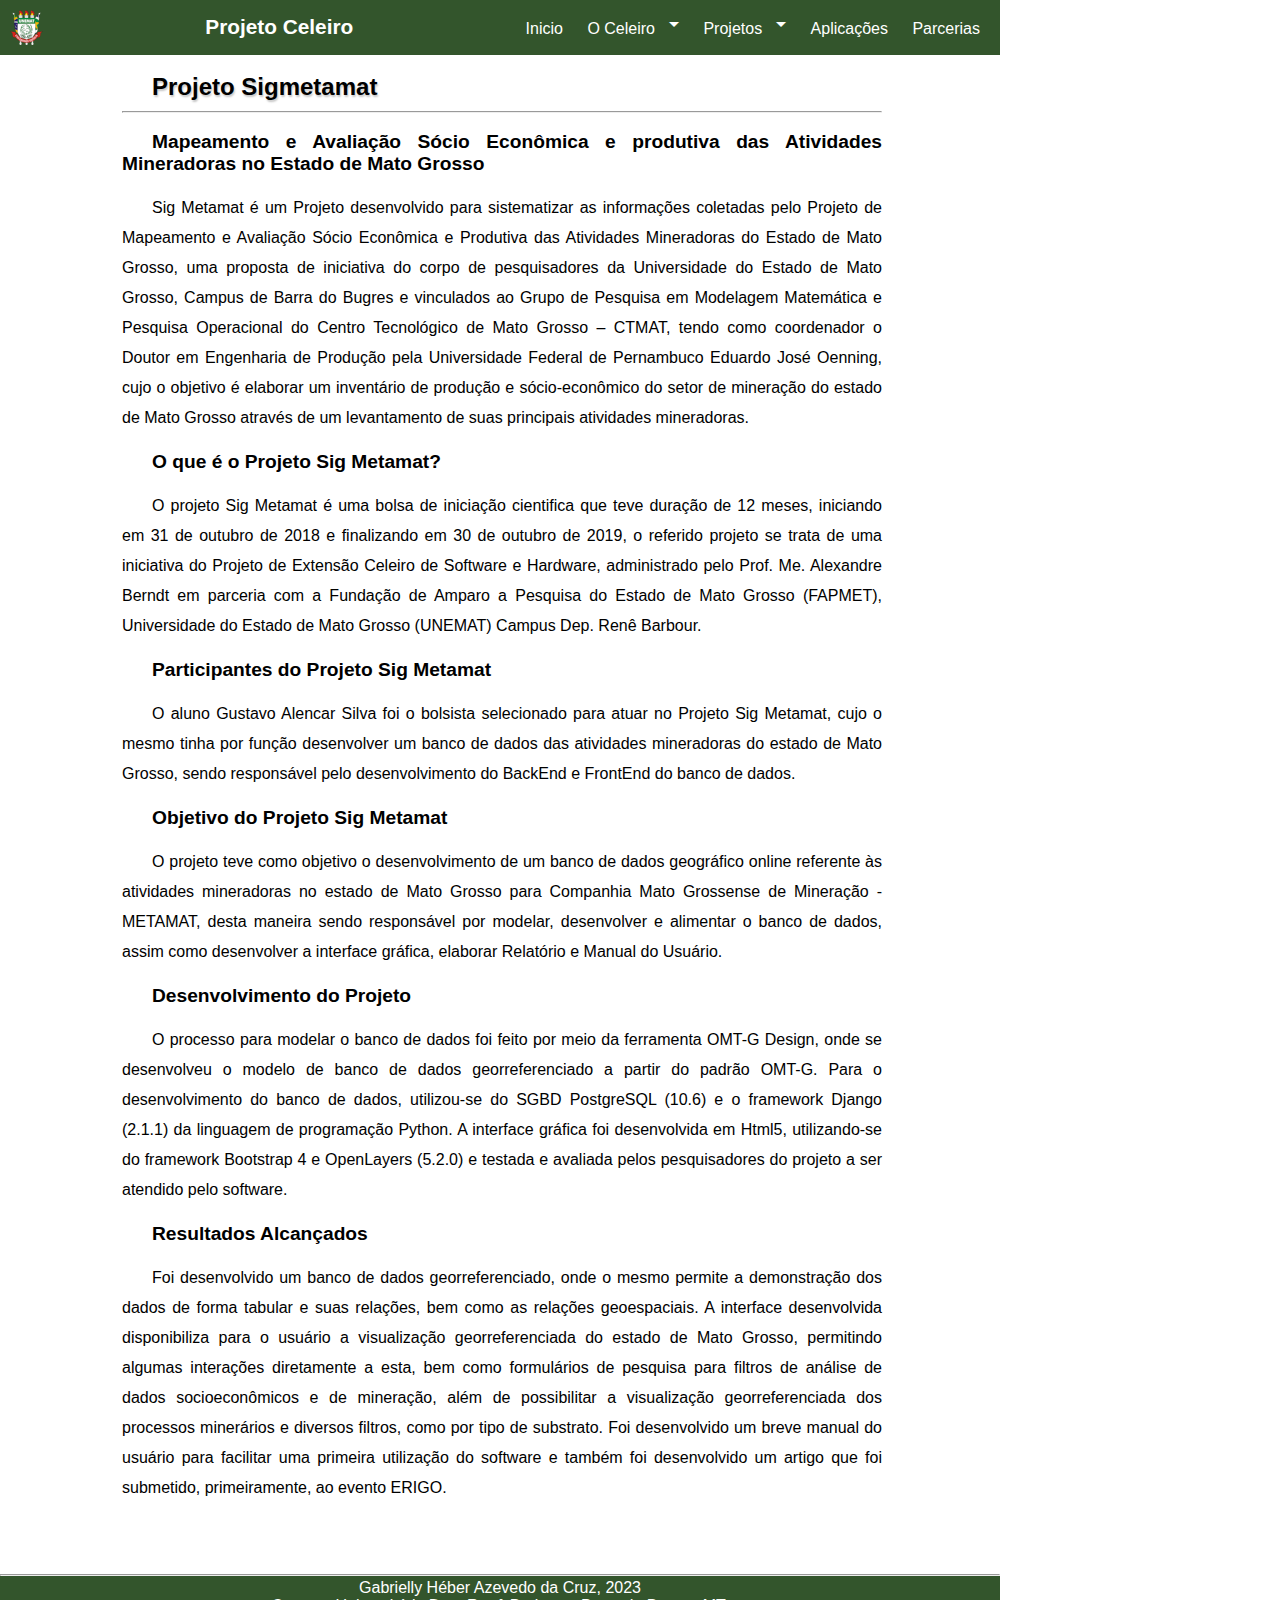
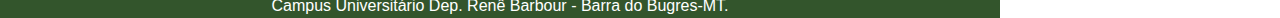
<file: projetoSigmetamat.html>
<!DOCTYPE html>
<html lang="pt-br">

<head>
    <meta charset="UTF-8">
    <meta http-equiv="X-UA-Compatible" content="IE=edge">
    <meta name="viewport" content="width=device-width, initial-scale=1.0">
    <title>Projeto Celeiro</title>
    <link rel="shortcut icon" href="imagens/favicon.ico" type="image/x-icon">
    <link rel="stylesheet"
        href="https://fonts.googleapis.com/css2?family=Material+Symbols+Outlined:opsz,wght,FILL,GRAD@48,400,0,0" />
    <link rel="stylesheet" href="estilos/estilo.css">
    
</head>
<div class="wrapper">
<body >
    <div class="wrapper">
    <header>
        <div class="wrapper">
        <div class="cabecalho">
            
                <div class=" itemCabecalho">
                    <a href="index.html">
                        <img src="imagens/logos/Brasão Unemat - Colorido (35).png" alt="Logo da UNEMAT">
                    </a>
                </div>
                <div class=" itemCabecalho">
                    <a href="index.html">
                        <h1>Projeto Celeiro</h1>
                    </a>
                </div>

                
            
            
            <div class=" itemCabecalho">
                <menu id="itens">
                    <ul>
                        <li><a href="index.html">Inicio</a></li>
                        <li class="menu-suspenso" onclick="clickMenuSuspenso()">

                            <a href="#" class="link-suspenso">O Celeiro<span id="icon-menu-suspenso"
                                    class="material-symbols-outlined">arrow_drop_down</span></a>
                            <!--Icone para indicar menu suspenso-->


                            <div class="itens-menu" id="itensSuspensos">
                                <a href="bolsista.html">Bolsistas</a>
                                <a href="seletivo.html">Seletivo</a>
                        </li>
                        <li class="menu-suspenso" onclick="clickMenuSuspenso2()">
                            <a href="#" class="link-suspenso">Projetos<span id="icon-menu-suspenso2"
                                    class="material-symbols-outlined">arrow_drop_down</span></a>
                            <div class="itens-menu" id="itensSuspensos2">
                                <a href="projetoSigmetamat.html">Projeto Sigmetamat</a>
                                <a href="projetoAfasia.html">Projeto Afasia</a>
                        </li>
                        <li><a href="aplicacoes.html">Aplicações</a></li>
                        <li><a href="parcerias.html">Parcerias</a></li>
                        <!-- <li><a href="login.html">Login</a></li> -->
                    </ul>
                </menu>
            </div>
        </div>
    </div>
    </header>
</div>
    <main>
        <article>
            <div class="wrapper">
            <section id="artigo">

                <h1 style="text-align: left;" >Projeto Sigmetamat</h1>
                <hr>
                <br>
                <h2 style="text-align: justify;">Mapeamento e Avaliação Sócio Econômica e produtiva das Atividades
                    Mineradoras no Estado de Mato Grosso</h2> <br>
                <p>Sig Metamat é um Projeto desenvolvido para sistematizar as informações coletadas pelo Projeto de
                    Mapeamento e Avaliação Sócio Econômica e Produtiva das Atividades Mineradoras do Estado de Mato
                    Grosso, uma proposta de iniciativa do corpo de pesquisadores da Universidade do Estado de Mato
                    Grosso, Campus de Barra do Bugres e vinculados ao Grupo de Pesquisa em Modelagem Matemática e
                    Pesquisa Operacional do Centro Tecnológico de Mato Grosso – CTMAT, tendo como coordenador o Doutor
                    em Engenharia de Produção pela Universidade Federal de Pernambuco Eduardo José Oenning, cujo o
                    objetivo é elaborar um inventário de produção e sócio-econômico do setor de mineração do estado de
                    Mato Grosso através de um levantamento de suas principais atividades mineradoras.</p> <br>

                <h2>O que é o Projeto Sig Metamat?</h2> <br>
                <p>O projeto Sig Metamat é uma bolsa de iniciação cientifica que teve duração de 12 meses, iniciando em
                    31 de outubro de 2018 e finalizando em 30 de outubro de 2019, o referido projeto se trata de uma
                    iniciativa do Projeto de Extensão Celeiro de Software e Hardware, administrado pelo Prof. Me.
                    Alexandre Berndt em parceria com a Fundação de Amparo a Pesquisa do Estado de Mato Grosso (FAPMET),
                    Universidade do Estado de Mato Grosso (UNEMAT) Campus Dep. Renê Barbour.</p> <br>

                <h2>Participantes do Projeto Sig Metamat</h2> <br>
                <p>O aluno Gustavo Alencar Silva foi o bolsista selecionado para atuar no Projeto Sig Metamat, cujo o
                    mesmo tinha por função desenvolver um banco de dados das atividades mineradoras do estado de Mato
                    Grosso, sendo responsável pelo desenvolvimento do BackEnd e FrontEnd do banco de dados.</p> <br>

                <h2>Objetivo do Projeto Sig Metamat</h2> <br>
                <p>O projeto teve como objetivo o desenvolvimento de um banco de dados geográfico online referente às
                    atividades mineradoras no estado de Mato Grosso para Companhia Mato Grossense de Mineração -
                    METAMAT, desta maneira sendo responsável por modelar, desenvolver e alimentar o banco de dados,
                    assim como desenvolver a interface gráfica, elaborar Relatório e Manual do Usuário.</p> <br>

                <h2>Desenvolvimento do Projeto</h2> <br>
                <p>
                    O processo para modelar o banco de dados foi feito por meio da ferramenta OMT-G Design, onde se
                    desenvolveu o modelo de banco de dados georreferenciado a partir do padrão OMT-G. Para o
                    desenvolvimento do banco de dados, utilizou-se do SGBD PostgreSQL (10.6) e o framework Django
                    (2.1.1) da linguagem de programação Python. A interface gráfica foi desenvolvida em Html5,
                    utilizando-se do framework Bootstrap 4 e OpenLayers (5.2.0) e testada e avaliada pelos pesquisadores
                    do projeto a ser atendido pelo software.

                </p> <br>
                <h2>Resultados Alcançados</h2> <br>
                <p>Foi desenvolvido um banco de dados georreferenciado, onde o mesmo permite a demonstração dos dados de
                    forma tabular e suas relações, bem como as relações geoespaciais. A interface desenvolvida
                    disponibiliza para o usuário a visualização georreferenciada do estado de Mato Grosso, permitindo
                    algumas interações diretamente a esta, bem como formulários de pesquisa para filtros de análise de
                    dados socioeconômicos e de mineração, além de possibilitar a visualização georreferenciada dos
                    processos minerários e diversos filtros, como por tipo de substrato. Foi desenvolvido um breve
                    manual do usuário para facilitar uma primeira utilização do software e também foi desenvolvido um
                    artigo que foi submetido, primeiramente, ao evento ERIGO.</p> <br>

            </section>
        </div>
        </article>
    </main>
    <div class="wrapper">
        <footer>
            <div class="wrapper">
            <hr>
            <section id="rodape">
                <p>Gabrielly Héber Azevedo da Cruz, 2023</p>
                <p>Campus Universitário Dep. Renê Barbour - Barra do Bugres-MT.</p>
            </section>
        </div>
        </footer>
    </div>
    <!--Funções de JavaScript-->
   
    <script src="javascript/menu.js"></script>
</body>
</div>
</html>
</file>
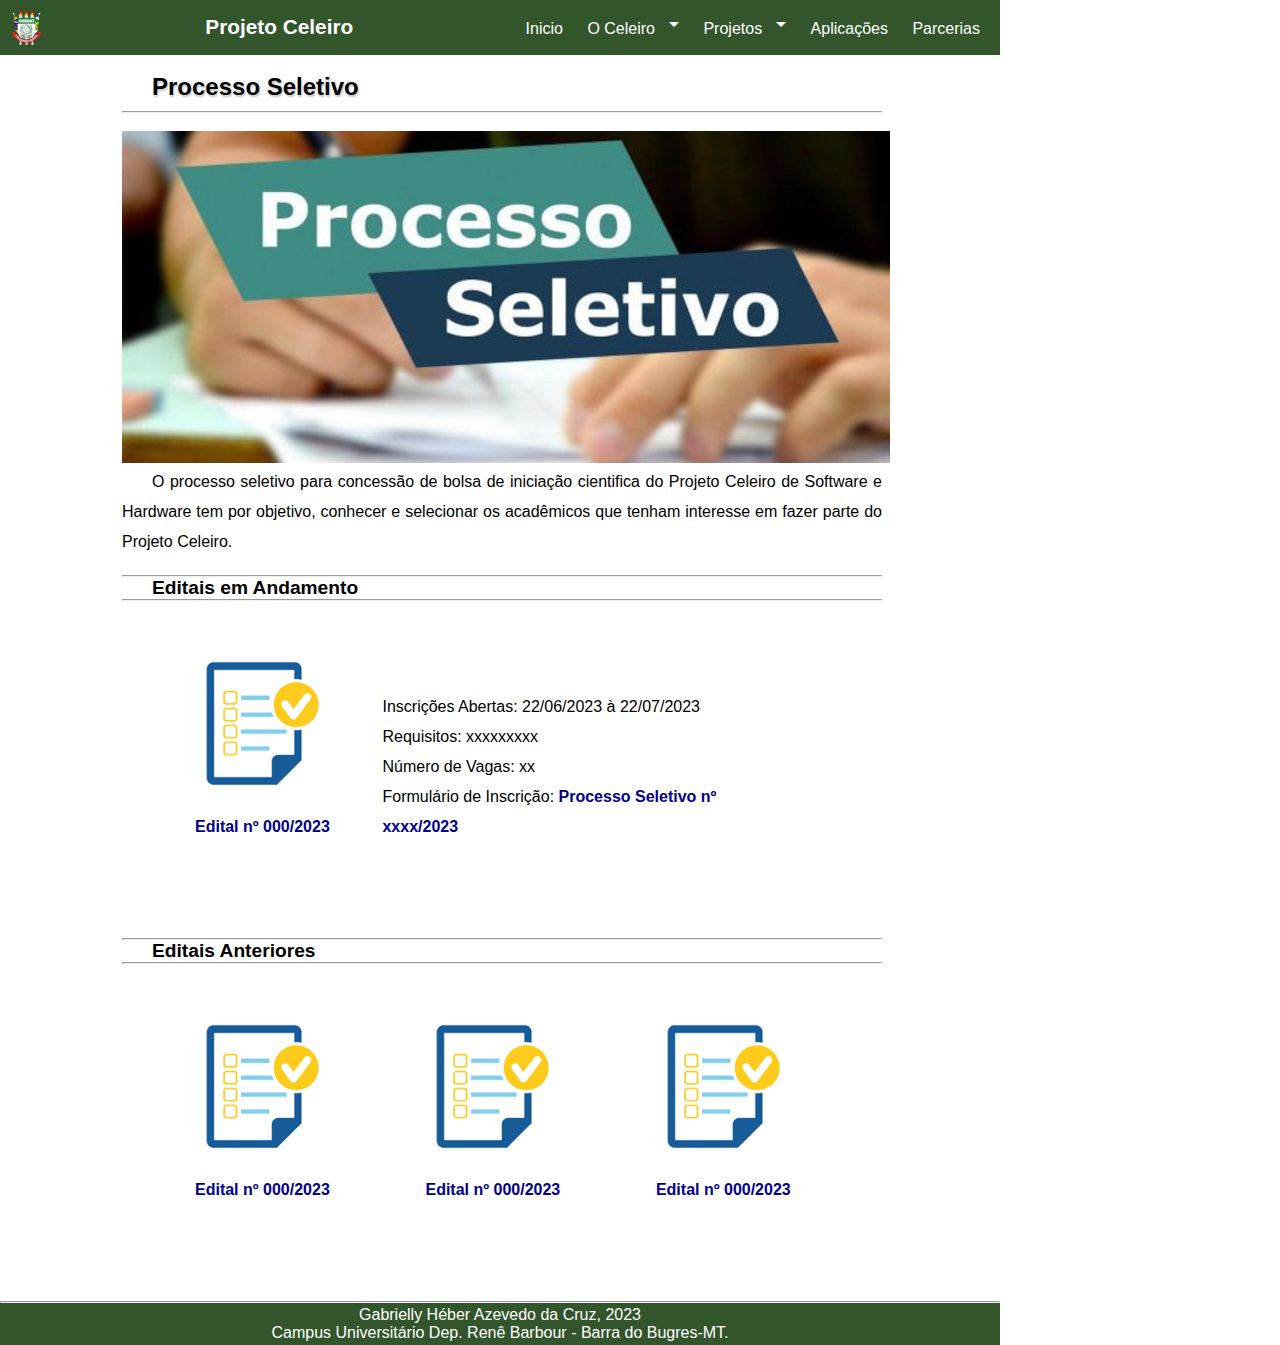
<file: seletivo.html>
<!DOCTYPE html>
<html lang="pt-br">

<head>
    <meta charset="UTF-8">
    <meta http-equiv="X-UA-Compatible" content="IE=edge">
    <meta name="viewport" content="width=device-width, initial-scale=1.0">
    <title>Projeto Celeiro</title>
    <link rel="shortcut icon" href="imagens/favicon.ico" type="image/x-icon">
    <link rel="stylesheet"
        href="https://fonts.googleapis.com/css2?family=Material+Symbols+Outlined:opsz,wght,FILL,GRAD@48,400,0,0" />
    <link rel="stylesheet" href="estilos/estilo.css">
    <link rel="stylesheet" href="estilos/seletivo.css">
   

</head>
<div class="wrapper">

    <body>
        <div class="wrapper">
            <header>
                <div class="wrapper">
                    <div class="cabecalho">

                        <div class=" itemCabecalho">
                            <a href="index.html">
                                <img src="imagens/logos/Brasão Unemat - Colorido (35).png" alt="Logo da UNEMAT">
                            </a>
                        </div>
                        <div class=" itemCabecalho">
                            <a href="index.html">
                                <h1>Projeto Celeiro</h1>
                            </a>
                        </div>




                        <div class=" itemCabecalho">
                            <menu id="itens">
                                <ul>
                                    <li><a href="index.html">Inicio</a></li>
                                    <li class="menu-suspenso" onclick="clickMenuSuspenso()">

                                        <a href="#" class="link-suspenso">O Celeiro<span id="icon-menu-suspenso"
                                                class="material-symbols-outlined">arrow_drop_down</span></a>
                                        <!--Icone para indicar menu suspenso-->


                                        <div class="itens-menu" id="itensSuspensos">
                                            <a href="bolsista.html">Bolsistas</a>
                                            <a href="seletivo.html">Seletivo</a>
                                    </li>
                                    <li class="menu-suspenso" onclick="clickMenuSuspenso2()">
                                        <a href="#" class="link-suspenso">Projetos<span id="icon-menu-suspenso2"
                                                class="material-symbols-outlined">arrow_drop_down</span></a>
                                        <div class="itens-menu" id="itensSuspensos2">
                                            <a href="projetoSigmetamat.html">Projeto Sigmetamat</a>
                                            <a href="projetoAfasia.html">Projeto Afasia</a>
                                    </li>
                                    <li><a href="aplicacoes.html">Aplicações</a></li>
                                    <li><a href="parcerias.html">Parcerias</a></li>
                                    <!-- <li><a href="login.html">Login</a></li> -->
                                </ul>
                            </menu>
                        </div>
                    </div>
                </div>
            </header>
        </div>
        <main>
            <article>
                <div class="wrapper">
                    <section id="artigo">

                        <h1>Processo Seletivo</h1>
                        <hr>
                        <br>
                        <picture>

                            <img src="imagens/logos/processo_seletivo(768).jpg" alt="Processo Seletivo">
                        </picture>
                        <br>
                        <p>O processo seletivo para concessão de bolsa de iniciação cientifica do Projeto Celeiro de
                            Software e
                            Hardware tem por objetivo, conhecer e selecionar os acadêmicos que tenham interesse em fazer
                            parte
                            do Projeto Celeiro.</p><br>


                        <section id="EditaisAtuais">
                            <hr>
                            <h2>Editais em Andamento</h2>
                            <hr>
                            <br>
                            <div class="Editais">
                                <div class="DocEditais">
                                    <a href="#">
                                        <picture>
                                            <img src="imagens/logos/edital2.png" alt="Icone Edital">
                                        </picture>
                                        <p>Edital nº 000/2023</p>
                                    </a>
                                </div>
                                <div class="InfoEditais">
                                    <br>
                                    <p> Inscrições Abertas: 22/06/2023 à 22/07/2023 <br>
                                        Requisitos: xxxxxxxxx <br>
                                        Número de Vagas: xx <br>
                                        Formulário de Inscrição: <a href="formulario.html">Processo Seletivo nº
                                            xxxx/2023</a>
                                    </p> <br>
                                </div>
                            </div>
                            <br>
                        </section>


                        <section id="EditaisAnteriores">
                            <hr>
                            <h2>Editais Anteriores</h2>
                            <hr>
                            <br>
                            <div class="Editais">
                                <div class="DocEditais">
                                    <a href="#">
                                        <picture>
                                            <img src="imagens/logos/edital2.png" alt="Icone Edital">
                                        </picture>
                                        <p>Edital nº 000/2023</p>
                                    </a>
                                </div>
                                <div class="DocEditais">
                                    <a href="#">
                                        <picture>
                                            <img src="imagens/logos/edital2.png" alt="Icone Edital">
                                        </picture>
                                        <p>Edital nº 000/2023</p>
                                    </a>
                                </div>
                                <div class="DocEditais">
                                    <a href="#">
                                        <picture>
                                            <img src="imagens/logos/edital2.png" alt="Icone Edital">
                                        </picture>
                                        <p>Edital nº 000/2023</p>
                                    </a>
                                </div>
                            </div>

                        </section>
                    </section>

                </div>
            </article>

        </main>
        <div class="wrapper">
            <footer>
                <div class="wrapper">
                    <hr>
                    <section id="rodape">
                        <p>Gabrielly Héber Azevedo da Cruz, 2023</p>
                        <p>Campus Universitário Dep. Renê Barbour - Barra do Bugres-MT.</p>
                    </section>
                </div>
            </footer>
        </div>
        <!--Funções de JavaScript-->
        
        <script src="javascript/menu.js"></script>

    </body>
</div>

</html>
</file>
<file: estilos/estilo.css>
@charset "UTF-8";

/*Estilo para disposistivos móveis até 667px*/
* {
    padding: 0px;
    margin: 0px;
    font-family: Arial, Helvetica, sans-serif;
}

/*Estilizações gerais */
body,
html {
    width: 100vw;
    height: 100vh;
    background-color: white;
    margin-left: 0px;
}

a {
    font-weight: bolder;
    text-decoration: none;
}

h2 {
    font-size: 1.1em;
}

/*Estilizações do Cabeçalho*/
.wrapper{
    width:1000px;
    

    
}


header {
    background-color: #33552C;
    width: 100%;

}

header img {
    height: 35px;
    display: block;
    margin-top: 0px;
}

header h1 {
    color: white;
    font-size: 1.3em;
    font-weight: bold;
    padding: 5px 10px;
    margin: 0px;
}



/*------------------------------*/


div.cabecalho {
    display: flex;
    justify-content: space-between;
}

div.itemCabecalho {
    margin: 10px;
    justify-content: center;
}

menu {
    display: block;
}



menu>ul {
    text-align: start;
    margin: -20px 0px;
    padding: 0px;
}

menu>ul>li {
    list-style-type: none;
    text-align: center;
    text-indent: 20px;
    display: inline-block;
    border-top: none;
    font-size: 1rem;
    margin-top: 15px;
}

menu>ul>li>a {
    text-indent: 0px;
    padding: 5px 10px;
    color: white;
    font-weight: lighter;
    text-decoration: none;
    display: block;
}

menu>ul>li>a:hover {
    color: rgb(255, 255, 255);
    background-color: #60A154;
    text-decoration: underline;
    color: white;
}





/*Estilizações dos Item flutuante do Menu*/
span#icon-menu-suspenso {
    display: inline-block;
    padding: 0px;
    transform: translate(30%, 10%);
}

span#icon-menu-suspenso2 {
    display: inline-block;
    padding: 0px;
    transform: translate(30%, 10%);
}

.link-suspenso {

    color: white;
    padding: 5px 10px;
    border: none;
    cursor: pointer;
}

.menu-suspenso {
    position: relative;
    display: inline-block;

}

.itens-menu {
    display: none;
    background-color: #f9f9f9;
    position: absolute;
    width: 180px;
    height: 100px;
    border-radius: 3px 3px 3px 3px;
    box-shadow: 0px 8px 16px 0px rgba(0, 0, 0, 0.2);
    z-index: 1;

}

.itens-menu a {
    color: black;
    font-weight: lighter;
    padding: 10px 16px;
    text-decoration: none;
    display: block;
    text-align: left;
    text-indent: 0px;
}

.itens-menu a:hover {
    background-color: #60A154;
    color: white;
}

.itens-menu a:active {
    background-color: #f1f1f1
}

.menu-suspenso:active .itens-menu {
    display: block;
    overflow: hidden;
}

.menu-suspenso:active .link-suspenso {
    background-color: #60A154;
    padding: 0px 10px;
}

/*Estilização do Carrossel*/
div#carouselExampleSlidesOnly{
    width: 100%;
}

img.d-block {
    width: 100%;
    height: 100%;
}


/*Estilização da Tag <article>*/

article {
    width: 100%;
    margin: auto;
    background-color: white;
    /* box-shadow: 1px 2px 5px rgba(0, 0, 0, 0.438); */
    padding: 8px 2px;
}

article h1 {
    font-size: 1.5em;
    text-align: center;
    padding-bottom: 10px;
    text-shadow: 1px 2px 2px rgba(0, 0, 0, 0.226);
    font-weight: bolder;
}
section#artigo {
    background-color: white;
    padding: 10px;
    display: block;
    margin: auto;
    width: 760px;
    text-indent: 30px;
}
article h2 {
    font-size: 1.2em;
}

article p {
    text-align: justify;
    text-indent: 30px;
    line-height: 30px;
    padding: 0px;
}



/*Estilização da Seção de Artigo*/
section#artigo {
    font-size: 1rem;
}

section#artigo {
    margin-bottom: 35px;
}

/*Estilização da tag Picture*/
picture {
    width: 100%;
}

section#article picture>img {
    display: block;
    margin: auto;

}

/*Estilização do Rodapé*/
footer {
    background-color: #33552C;
    /* padding: 10px; */
    /* margin-top: 5px; */
    color: white;
}

section#rodape {
    color: white;
    font-weight: lighter;
    text-align: center;
    padding: 3px 0px;
}

section#rodape p {
    margin-bottom: 0px;
}
</file>
<file: estilos/media-queries-atalho.css>
@charset "UTF-8";

    
    main {
        position: relative;
    }
    aside hr{
        width: 195px;
        margin: 2px;
    }
    
    
   
    aside{
        background-color: rgb(218, 218, 218);
        padding: 5px 0px;
        margin: auto;
        position: absolute;
        margin: 0px 10px;
        top: 26%;
        left: 5px;
        width: 245px;
    }
    
    div.Atalho-container {
        height: 225px;
        columns: 170px 1;
        width: 202px;
        justify-content: center
        
    }
    section#artigo {
        background-color: white;
        padding: 10px;
        display: block;
        margin-left: 25%;
        width: 760px;
        text-indent: 30px;
    }

    div.itens-atalho li {
        list-style: none;
        padding: 1px 0px;
        margin: 1px 0px;
        text-align: center;
        font-weight: bold;
        font-size: 10pt;
        width: 225px;
    }

    aside {
        background-color: rgb(218, 218, 218);
        padding: 10px;
        margin: auto;
    
    }
    
    aside h5 {
        padding: 0px 15px;
        margin: 0px;
        
    
    }
    
    ul#lista-atalho {
        list-style-type: none;
        padding: 0px;
        margin: 0px;
    }
    
    aside li {
        background-color: rgb(255, 255, 255);
        border: 0.5px solid rgba(0, 0, 0, 0.438);
        border-radius: 3px;
        padding: 5px;
        margin: 0px 2px;
        display: block;
        text-align: center;
        text-shadow: none;
    }
    
    aside li:hover {
        background-color: #33552c96;
        color: white;
    }
    
    aside a {
        color: #33552C;
        text-decoration: none;
        display: block;
        padding: 5px;
        font-weight: bold;
        text-shadow: 1px 1px 10px rgba(0, 0, 0, 0.445);
        text-shadow: none;
    }
    
    aside a:hover {
        background-color: #33552c96;
        color: white;
        text-shadow: 1px 1px 10px rgba(255, 255, 255, 0.445);
    }
</file>
<file: estilos/media-queries-faleConosco.css>
@charset "UTF-8";

    *{
        box-sizing: border-box;
    }
    
    div.fale-conosco:after{
        content: "";
        display: table;
        clear: both;
    }
    div.fale-conosco-item{
        float: left;
        width: 40%;
        padding: 10px;
        height: 300px;
    }
    section#fale-conosco{
        padding:  20px;
        
    }
    section#fale-conosco h1{
        font-size: 1.4em;
    }
    div.mensagem{
        margin-top: 0px;
        width:  50%;
        
        
    }
    div.botao{
        text-align: right;
      
         
      
    }
    input#botao{
        padding: 5px 50px;
        border-radius: 8px;
        cursor: pointer;
        
        
        
    }
    div.name input{
        border-radius: 5px;
        padding: 2px 0px;
        width: 100%;
        border-color: white;
      
        
    }
    
    textarea{
        border-radius: 5px;
        width: 100%;
        height: 100px;
      
    
    }
</file>
<file: estilos/aplicacoes.css>
@charset "UTF-8";
span{
    font-weight: bolder;
}
article{
    padding-left: 10px;
}
h1.aplicacoes{
    text-align: left;
}

p.aplicacoes{
    text-indent: 0px;
}
div.Registros{
    display: block;
}
div.DocRegistros{
    display: inline-block;
    border: 1px solid grey;
    padding: 10px;
    border-radius: 10px;
    margin: 10px;
    
}
div.DocRegistros a{
    color: darkblue;
    text-decoration: none;
}

div.DocRegistros:hover{
    background-color: rgba(0, 0, 0, 0.418);

}

p.TituloRegistro{
    text-align: center;
    text-indent: 0px;
}
p.TituloRegistro:hover{
    text-decoration: underline;
}
picture img{
    display: block;
    margin: auto;
}
</file>
<file: estilos/bolsista.css>
@charset "UTF-8";
/*Estilos únicos da página Bolsista*/
article.bolsista{


margin: 0px;
margin-right:auto ;
width: 100%;
height: 100%;
}
section#artigo{
  margin: 0px 125px;
}
h1.bolsista{
    text-align: left;
    text-shadow: none;
    
    padding-right: 50px;
    
    text-indent: 20px;
    display: inline-block;
}
img#icone-bolsista{
   margin-bottom: 0px;
   
}
p.p-suspenso{
    font-weight: bolder;
}
p.academicos{
    text-indent: 0px;
}
ul#ul-bolsistas{
    list-style-type: none;

}
ul li>p.p-suspenso{
    background-color: #33552C;
}
ul li.li-bolsistas{
    border: 1px solid white;
}
span#icon-menu-suspenso{
    display: inline-block;
    padding: 5px 0px;
}
span#icon-menu-suspenso2{
    display: inline-block;
    padding: 5px 0px;
}
.p-suspenso {
   
    color: white;
    padding: 10px;
    border: none;
    cursor: pointer;
  }
  
  .li-bolsistas {
    /* position: relative; */
    display: block;
  }
  
  .itens-bolsistas {
    display: none;
    /* position: absolute; */
    background-color: #f9f9f9;
    width: 100%;
    box-shadow: 0px 8px 16px 0px rgba(0,0,0,0.2);
    z-index: 1;
  }
  
  .itens-bolsistas p {
    color: black;
    padding: 12px 16px;
    display: block;
  }
  
  .itens-bolsistas p:active {
    background-color: #f1f1f1
}
  
  .li-bolsistas:active .itens-bolsistas {
    display: block;
  }
  
  .li-bolsistas:active .link-suspenso {
    background-color: #3e8e41;
  }
</file>
<file: estilos/fomulario.css>
@charset "UTF-8";
form{
    padding: 20px;
   
}
input#botao{
    border-radius: 20px;
    cursor: pointer;
    color: white;
    background-color:  #33552C;
    margin: 10px;
    
    
}
div#botao{
    text-align: right;
    
}
input, select, fieldset{
    padding: 5px;
    border-radius: 5px;
    border: 1px solid gray;
   font-size: medium;
}
select{
    width: 60px;
}
select#iPeriodo{
    width: 100px;
}
fieldset{
    margin: 5px;
    padding: 10px;
    border: 1px solid rgba(128, 128, 128, 0.534);
}
input#iNome{
    display: inline-block;
    width: 40%;
  
}
input#iNumero{
    width: 5%;
}
input#iBairro, input#iCidade{
    width: 20%;
}
input#iMatricula{
    width: 100px;
}
input#iIgresso{
    width: 80px;
}
</file>
<file: estilos/login.css>
@charset "UTF-8";
*{
    font-family: system-ui, -apple-system, BlinkMacSystemFont, 'Segoe UI', Roboto, Oxygen, Ubuntu, Cantarell, 'Open Sans', 'Helvetica Neue', sans-serif;
    padding: 0px;
    margin: 0px;
     box-sizing: border-box; 
}
.wrapper{
    width:1000px;
    
    
}
body, html, main{
    width: 100%;
    height: 100%;
    background-color: #33552C;
}
header{
    display: none;
}
main{
    position: relative;
    background-image: url("../imagens/logos/Campus-Barra-do-Bugres.jpeg");
    background-repeat: no-repeat;
    background-size: cover;
}
section#login{
    background-color: white;
    width: 500px;
    height: 515px;
    border-radius: 20px;
    position: absolute;
    top: 50%;
    left: 50%;
    transform: translate(-50%, -50%);
    box-shadow: 0px 0px 10px rgba(0, 0, 0, 0.418);
    
    overflow: hidden;

}
label{
    display: none;
}
div.campo{
    background-color: #33552C;
    display: block;
    width: 480px;
    height: 40px;
    margin: 5px 0px;
    border-radius: 8px;

}
div.campo span{
    
    color: rgb(255, 255, 255);
    font-size: 1.5em;
    width: 40px;
    padding: 5px;
}
div.campo input{
    font-size: 1em;
    height: 98%;
   transform: translateY(-2px);
    border-radius: 8px;
    padding: 4px;
    width: calc(100% - 40px);
    border: 1px solid #33552C;
    
}
div.campo input:focus-within{
    background-color: white;
    border: none;
}

div#imagem{
   background-image: url("../imagens/logos/Brasão Unemat - Colorido 200.png");
    background-repeat: no-repeat;
    background-size: contain;
    background-position: center center; 
    width: 500px;
    height: 200px;
    display: block;
    
   border-bottom: 1px solid #33552C;
}
div#imagem img{
    display: block;
    align-items: center;
}
div#formulario{
    display: block;
    padding: 10px;
    width: 50%;
    height: 100%;
}
div#fomulario p{
    font-size: 0.8em;
    margin: 20px 0px;
    
}
form>input[type=submit]{
    width: 480px;
    height: 40px;
    font-size: 1em;
    background-color: #33552C;
    color: white;
    border: 0px;
    border-radius: 5px;
     cursor: pointer;
     display: block;
}
form>input[type=submit]:hover{
    background-color: #46743d;
}
/*form>a.botao{
    width: 100%;
    height: 40px;
    font-size: 1em;
    border-radius: 5px;
    display: block;
    margin-top: 5px;
    padding-top: 5px;
    text-align: center;
    border: 1px solid #20361b;
    background-color:white;
    color:  #20361b;
    cursor: pointer;
}
form>a.botao:hover{
    background-color: #5e9c4f;
    color: white;
}*/
</file>
<file: estilos/afasia.css>
@charset "UTF-8";
/*Estilos únicos para a página Afasia*/
div.CartaoArtigo{
    padding:20px 10px;
    border-radius: 10px;
    border: 1px solid lightgray;
    display: inline-block;
    cursor: pointer;
}
h1.Afasia{
    text-align: left;
}
h2.Afasia{
    font-size: 1.1em;
}
div.CartaoArtigo:hover{
    background-color: rgba(0, 0, 0, 0.418);
}
p.TituloArtigo{
    text-indent: 0px;
    margin-top: 10px;
}
img.DocArtigo{
    display: block;
    margin: auto;
}
a.DocArtigo{
    text-decoration: none;
    color: darkblue;
    font-weight: bolder;
}
a.DocArtigo:hover{
    text-decoration: underline;
}
section#artigos-publicados{
    padding-left: 20px;
}
</file>
<file: estilos/seletivo.css>
@charset "UTF-8";
section#artigo h1{
    text-align: start;
}
 section#artigo{
    margin: auto;
} 
div.Editais {
    display: block;
    border-radius: 10px;
    margin: auto;
}
.DocEditais{
    display: inline-block;
   
   border-radius: 10px;
    padding: 10px;
    width: 200px;
    height: 275px;
    margin: 3px;
}

picture{
    align-items: start;
    margin: 0px;
}
.DocEditais img{
display: block;
align-items: start;
margin: 0px 0px;
width: 180px;
}

div.InfoEditais{
    display: inline-block;
    text-indent: none;
    width: 400px;
    height: 100px;
}
div.InfoEditais p{
    text-indent: 0px;
    text-align: left;
    display: inline-block;
}
a{
    color: darkblue;
}
a:hover{
    color: rgb(118, 148, 158);
}
</file>
